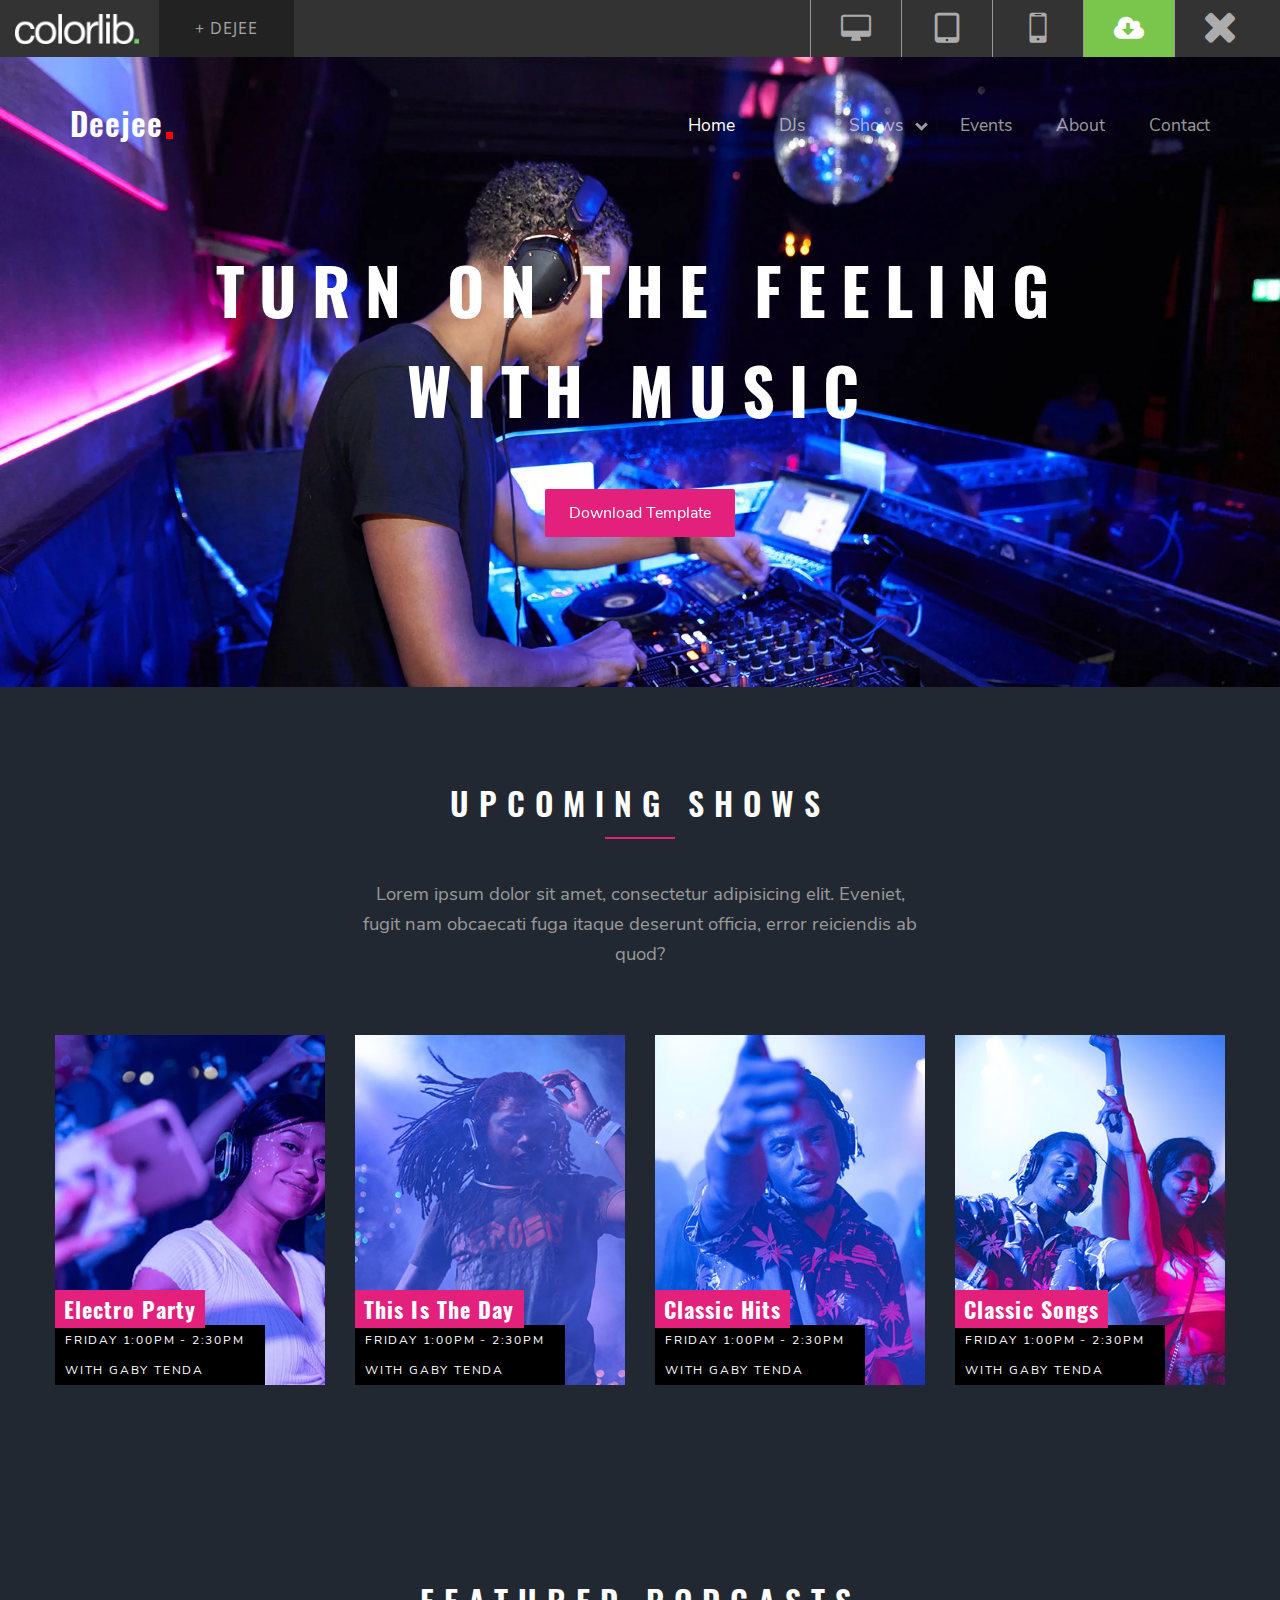
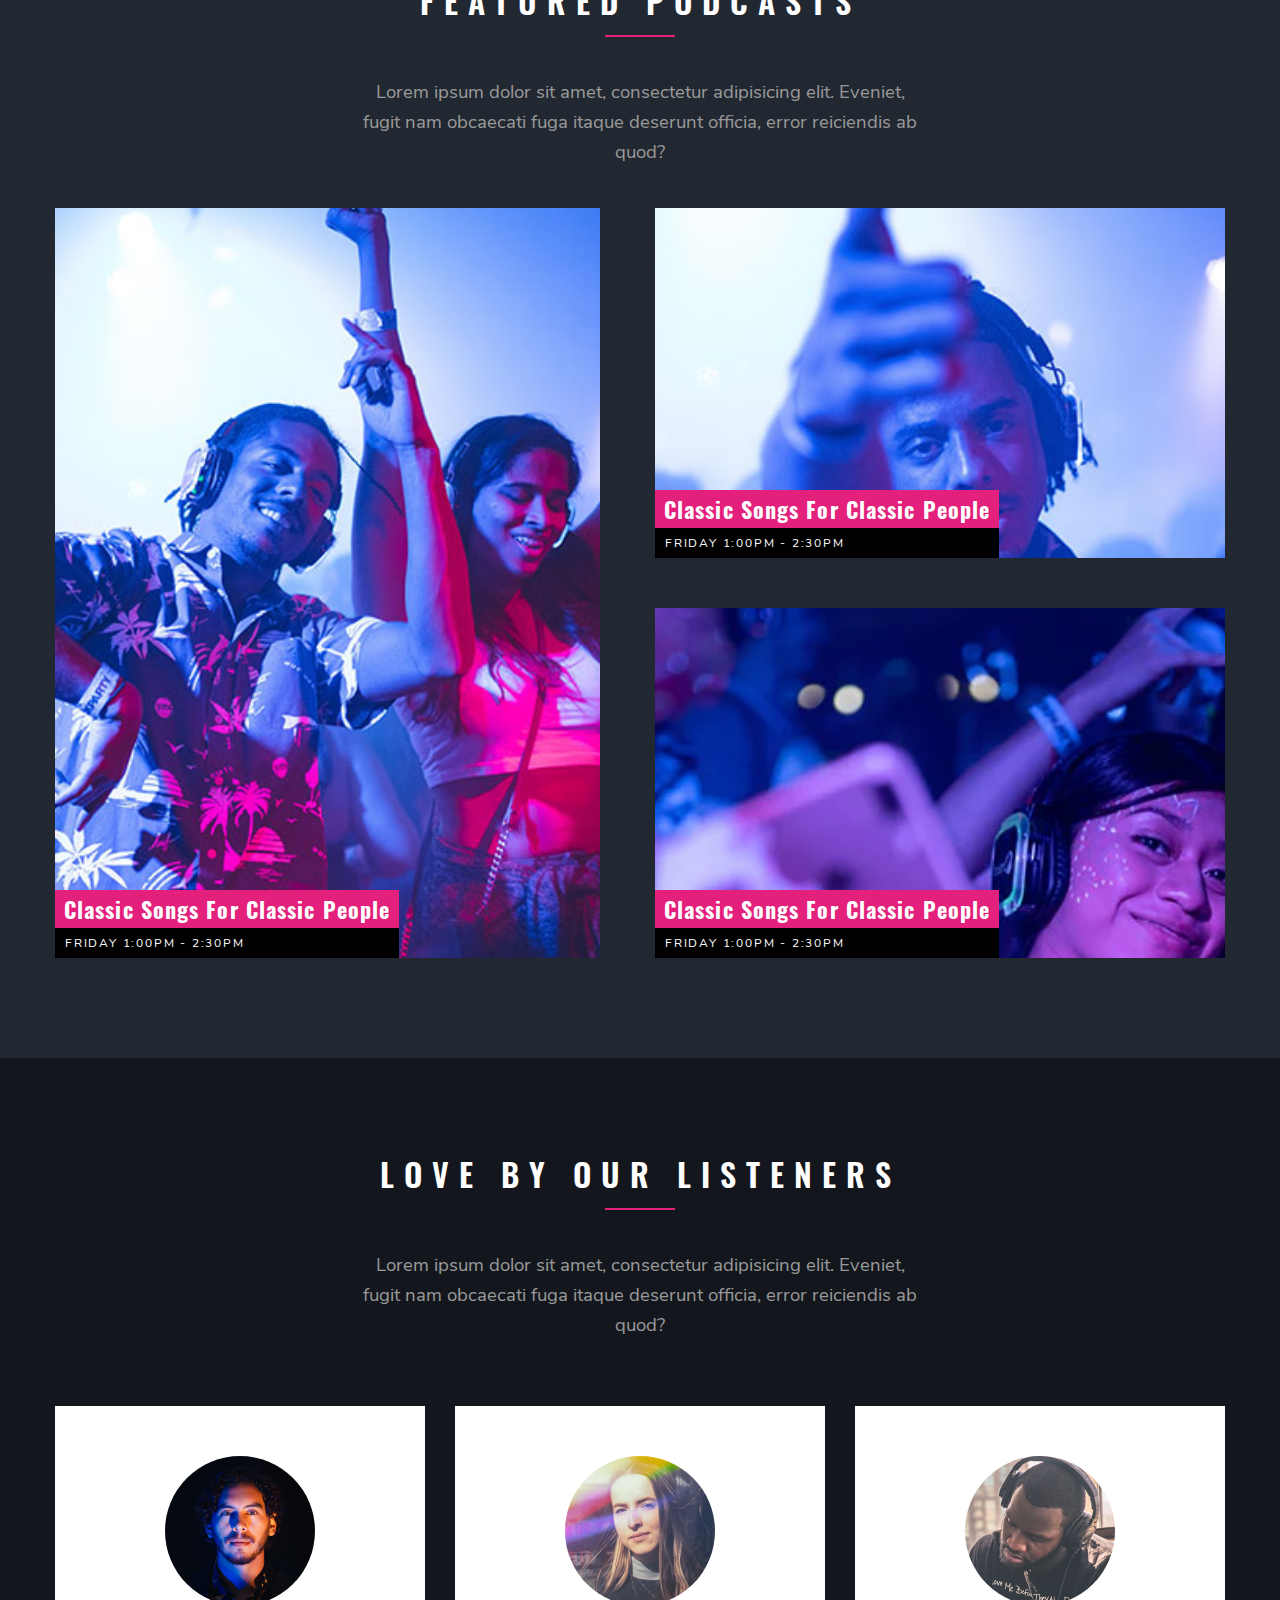
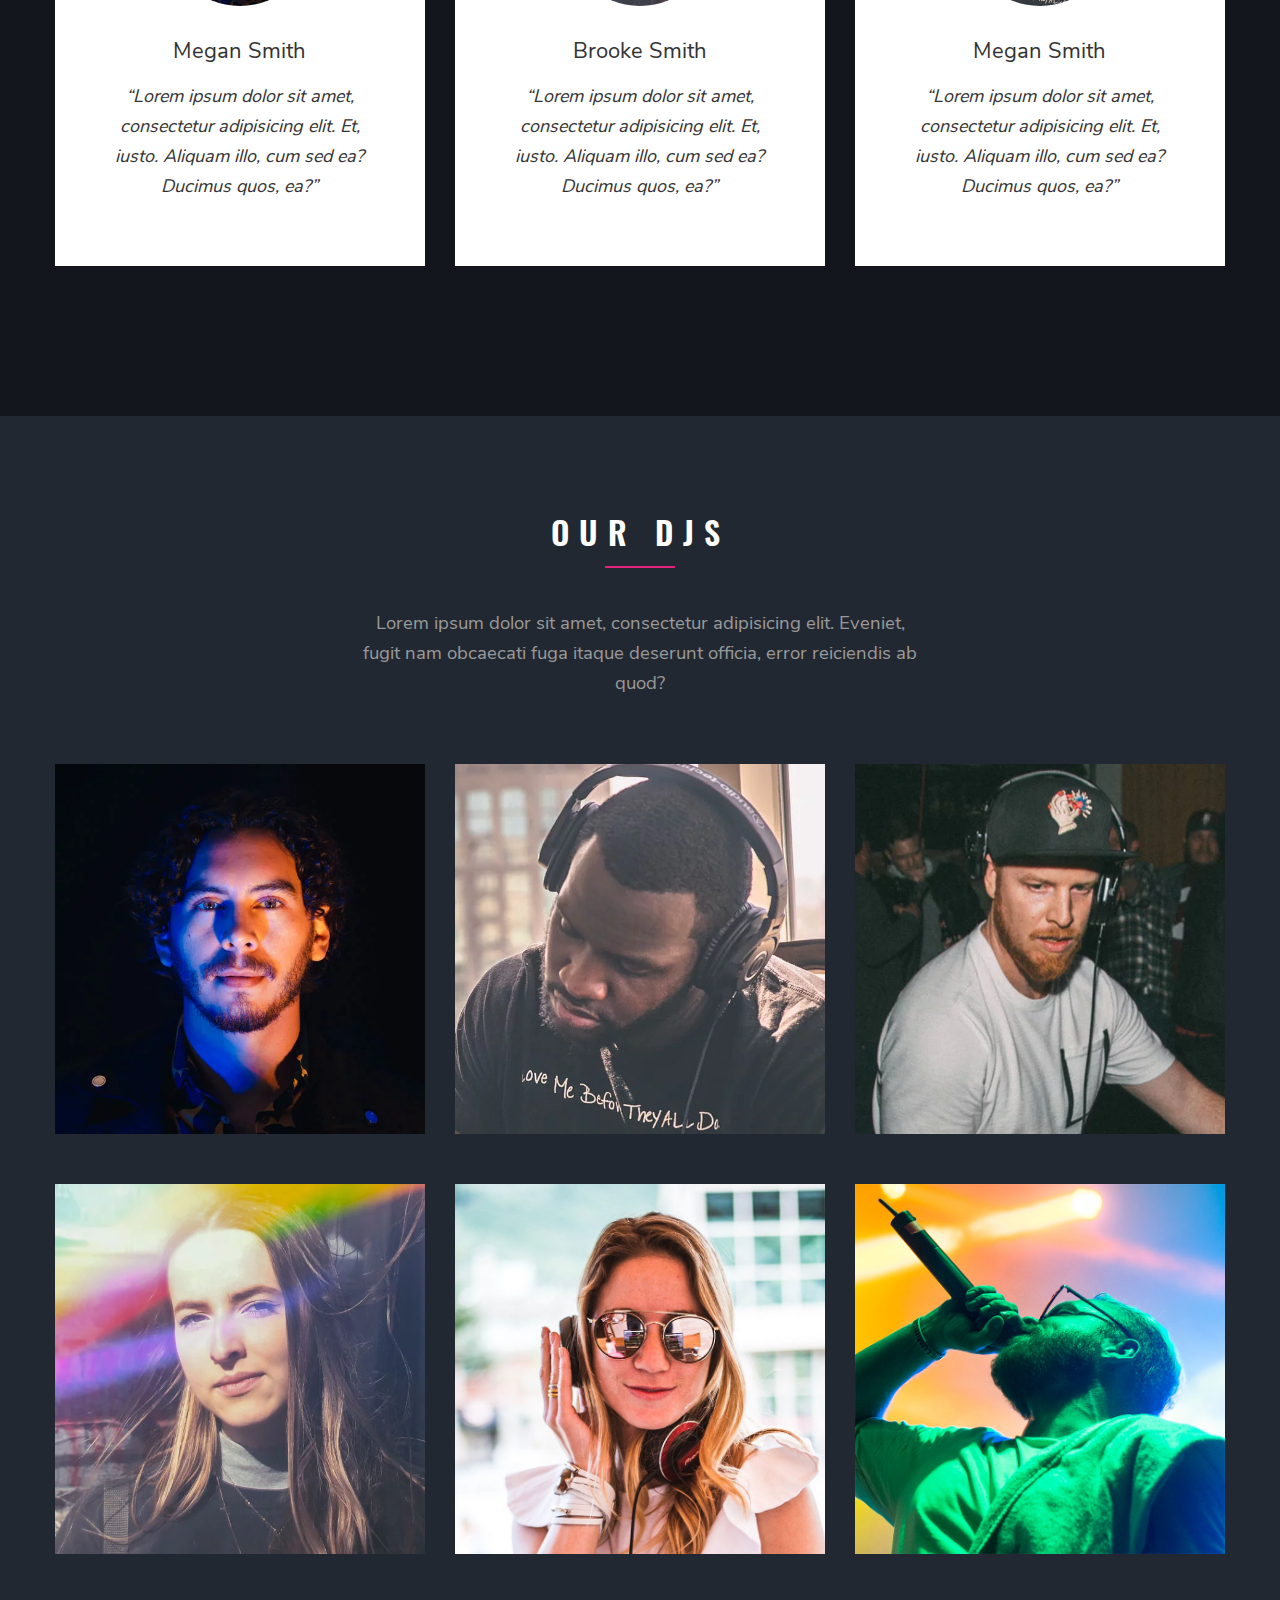
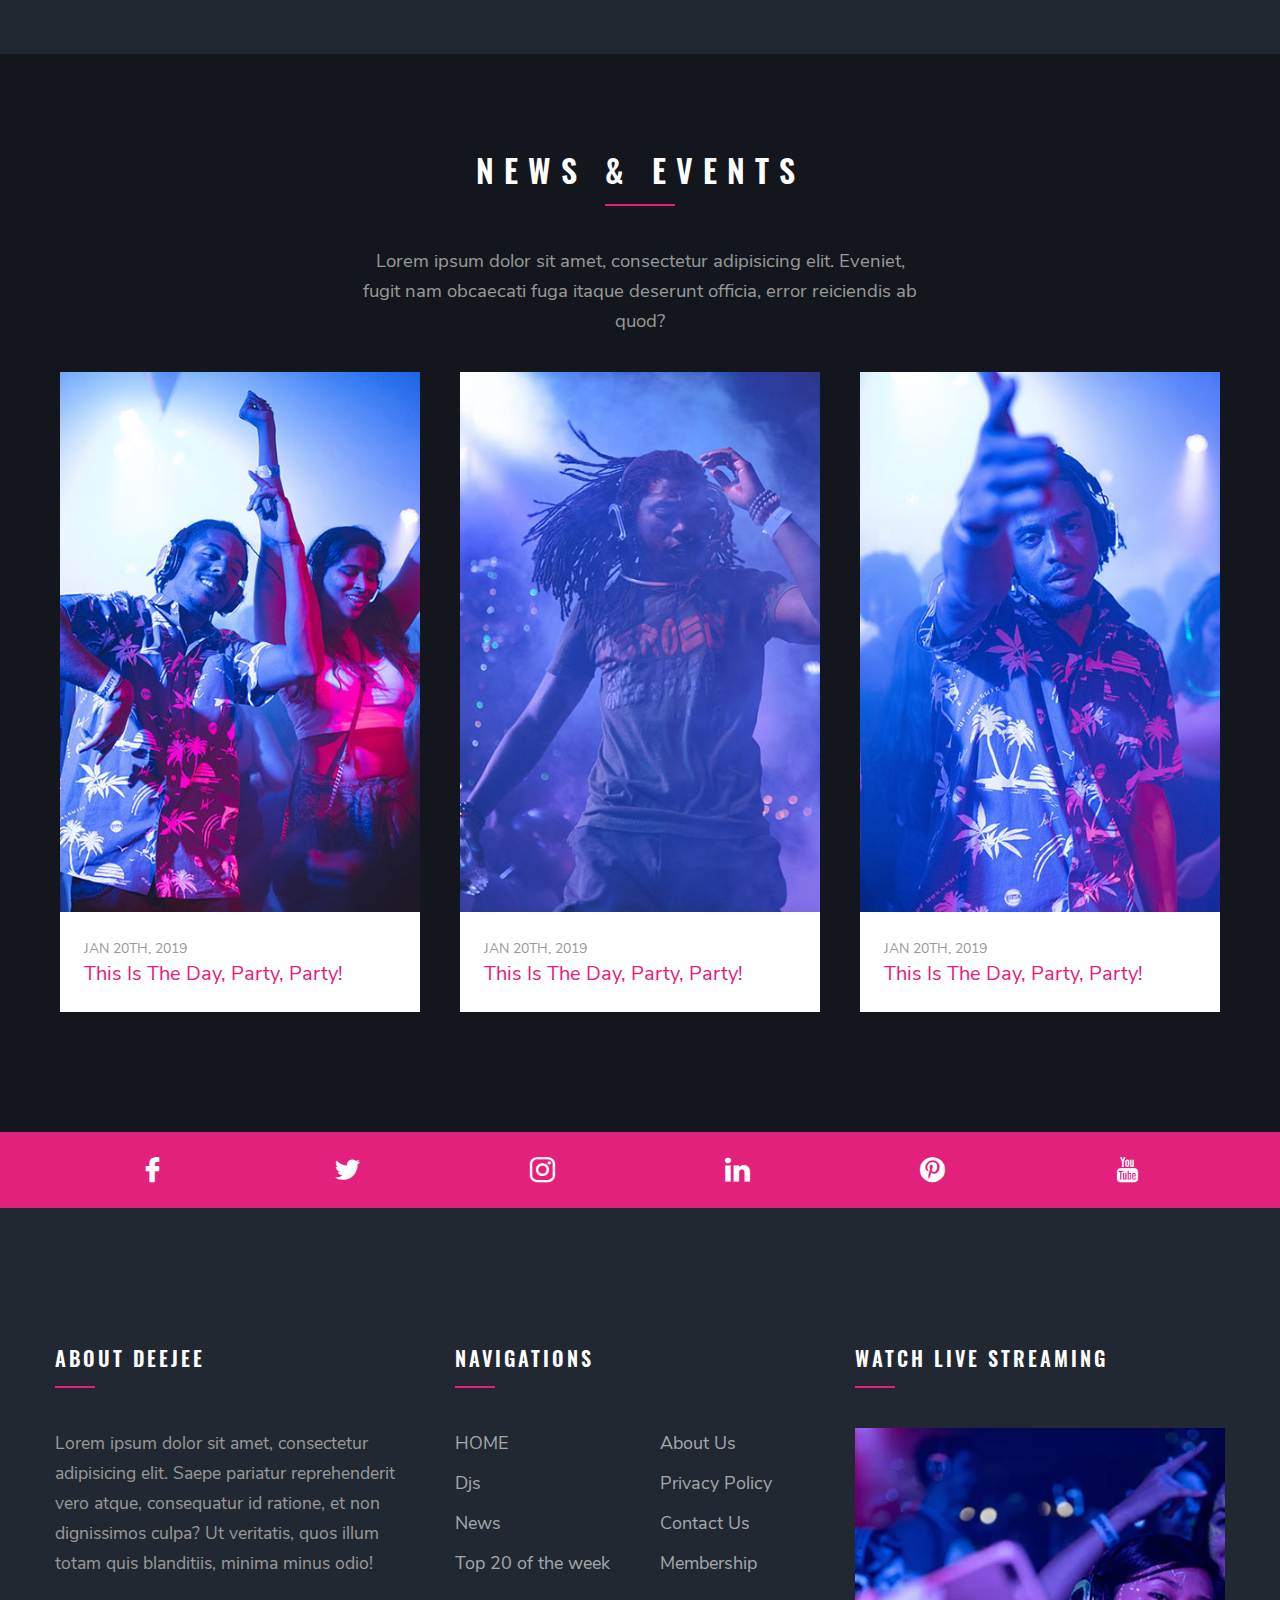
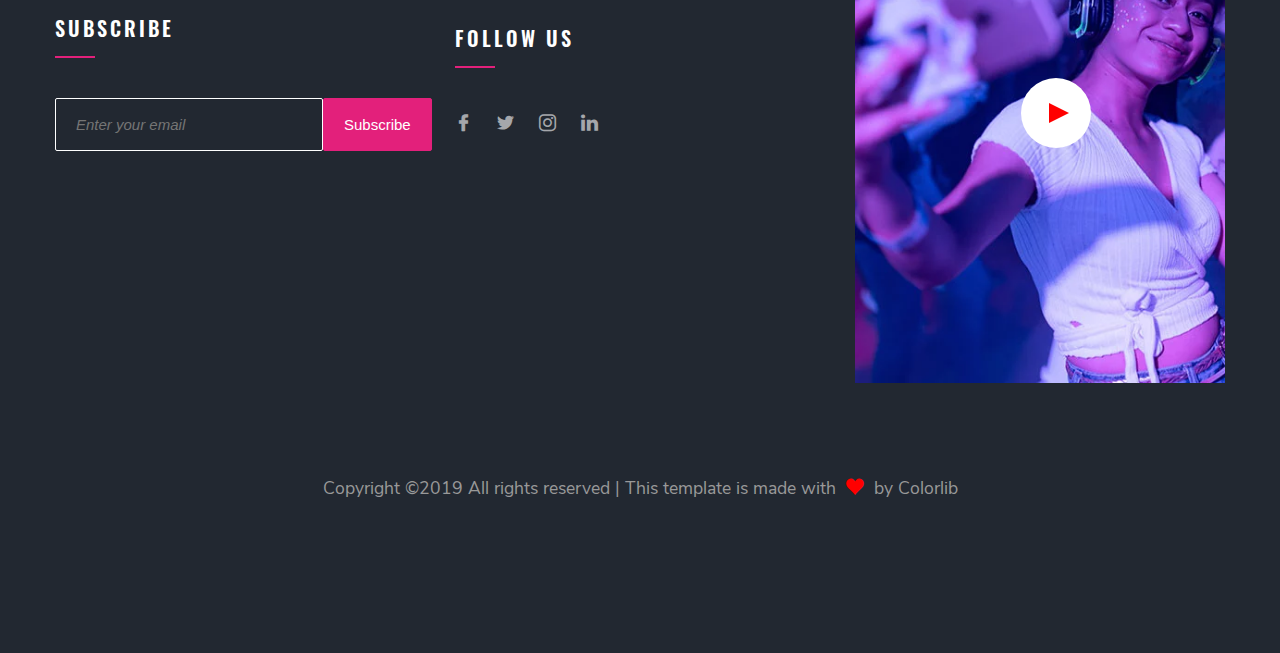
<file: HOMEWORK/index.html>
<!DOCTYPE html>
<html lang="en">

<head>
    <meta charset="UTF-8">
    <meta name="viewport" content="width=device-width, initial-scale=1.0">
    <meta http-equiv="X-UA-Compatible" content="ie=edge">
    <link rel="stylesheet" href="assets/css/reset.css">
    <link rel="stylesheet" href="assets/css/grid.css">
    <link rel="stylesheet" href="assets/css/main.css">
    <title>SASS-BOOTSTRAP</title>
</head>

<body>
    <header>
        <section id="header">
            <div class="container-fluid">
                <div class="row">
                    <div class="col-lg-12">
                        <div class="header_panel">
                            <div class="logo_side">
                                <ul>
                                    <li><a href="#"><img src="assets/image/logo.webp" alt=""></a></li>
                                    <li><a href="#"><span>+</span>DEJEE</a></li>
                                </ul>
                            </div>
                            <div class="responsive_side">
                                <ul>
                                    <li class="mobile-hidden"><a href="#"><i class="flaticon-tv"></i></a></li>
                                    <li class="mobile-hidden"><a href="#"><i class="flaticon-computer-tablet"></i></a></li>
                                    <li class="mobile-hidden"><a href="#"><i class="flaticon-phone"></i></a></li>
                                    <li><a href="#"><i class="flaticon-cloud-storage-download"></i></a></li>
                                    <li><a href="#"><i class="flaticon-remove-symbol"></i></a></li>
                                </ul>
                            </div>
                        </div>
                    </div>
                </div>
            </div>
        </section>
    </header>
    <main>
        <section id="intro" style="background-image: url('assets/image/hero_bg_1.webp')">
            <div class="container-fluid">
                <div class="row">
                    <div class="col-lg-12">
                        <div class="container">
                            <div class="col-lg-12">
                                <div class="navpanel">
                                    <div class="logo">
                                        <h1>Deejee</h1>
                                    </div>
                                    <div class="navmenu">
                                        <ul>
                                            <li><a href="#">Home</a></li>
                                            <li><a href="#">DJs</a></li>
                                            <li><a href="#">Shows</a>
                                                <ul class="submenu">
                                                    <li><a href="#">Top 20 of The Week</a></li>
                                                    <li><a href="#">Featured Artist</a></li>
                                                    <li><a href="#">Interviews</a></li>
                                                    <li><a href="#">Submenu</a>
                                                        <ul class="second_submenu">
                                                            <li><a href="#">Menu One</a></li>
                                                            <li><a href="#">Menu Two</a></li>
                                                            <li><a href="#">Menu Three</a></li>
                                                        </ul>
                                                    </li>
                                                </ul>
                                            </li>
                                            <li><a href="#">Events</a></li>
                                            <li><a href="#">About</a></li>
                                            <li><a href="#">Contact</a></li>
                                        </ul>
                                    </div>
                                </div>
                            </div>
                            <div class="col-lg-offset-1 col-lg-10">
                                <div class="intro_header">
                                    <h1>TURN ON THE FEELING WITH MUSIC</h1>
                                </div>
                                <div class="button">
                                    <a href="#">Download Template</a>
                                </div>
                            </div>
                        </div>
                    </div>
                </div>
            </div>
        </section>

        <section id="shows" class="p-100">
            <div class="container">
                <div class="row">
                    <div class="col-lg-6 col-lg-offset-3 col-md-6 col-md-offset-3 col-xs-10 col-xs-offset-1 col-sm-10 col-sm-offset-1">
                        <div class="section_header">
                            <div class="header_name">
                                <h1>UPCOMING SHOWS</h1>
                            </div>
                            <div class="header_desc">
                                Lorem ipsum dolor sit amet, consectetur adipisicing elit. Eveniet, fugit nam obcaecati fuga
                                itaque deserunt officia, error reiciendis ab quod?
                            </div>
                        </div>
                    
                </div>
                <div class="row">
                    </div>
                    <div class="col-lg-3 col-md-3 col-xs-10 col-xs-offset-1 col-sm-6">
                        <div class="show_item">
                            <div class="item_image">
                                <a href="#"><img src="assets/image/img_1.webp" alt=""></a>
                                <div class="item_title">
                                    <div class="title_type">
                                        <h1>Electro Party</h1>
                                    </div>
                                    <div class="title_desc">
                                        <p class="date">FRIDAY 1:00PM - 2:30PM</p>
                                        <span class="participiant">WITH GABY TENDA</span>
                                    </div>
                                </div>
                            </div>
                        </div>
                    </div>
                    <div class="col-lg-3 col-md-3 col-xs-10 col-xs-offset-1 col-sm-6">
                        <div class="show_item">
                            <div class="item_image">
                                <a href="#"><img src="assets/image/img_2.jpg" alt=""></a>
                                <div class="item_title">
                                    <div class="title_type">
                                        <h1>This Is The Day</h1>
                                    </div>
                                    <div class="title_desc">
                                        <p class="date">FRIDAY 1:00PM - 2:30PM</p>
                                        <span class="participiant">WITH GABY TENDA</span>
                                    </div>
                                </div>
                            </div>
                        </div>
                    </div>
                    <div class="col-lg-3 col-md-3 col-xs-10 col-xs-offset-1 col-sm-6">
                        <div class="show_item">
                            <div class="item_image">
                                <a href="#"><img src="assets/image/img_3.jpg" alt=""></a>
                                <div class="item_title">
                                    <div class="title_type">
                                        <h1>Classic Hits</h1>
                                    </div>
                                    <div class="title_desc">
                                        <p class="date">FRIDAY 1:00PM - 2:30PM</p>
                                        <span class="participiant">WITH GABY TENDA</span>
                                    </div>
                                </div>
                            </div>
                        </div>
                    </div>
                    <div class="col-lg-3 col-md-3 col-xs-10 col-xs-offset-1 col-sm-6">
                        <div class="show_item">
                            <div class="item_image">
                                <a href="#"><img src="assets/image/img_4.jpg" alt=""></a>
                                <div class="item_title">
                                    <div class="title_type">
                                        <h1>Classic Songs</h1>
                                    </div>
                                    <div class="title_desc">
                                        <p class="date">FRIDAY 1:00PM - 2:30PM</p>
                                        <span class="participiant">WITH GABY TENDA</span>
                                    </div>
                                </div>
                            </div>
                        </div>
                    </div>
                </div>
            </div>
        </section>

        <section id="podcast" class="p-100">
            <div class="container">
                <div class="row">
                    <div class="col-lg-6 col-lg-offset-3 col-md-6 col-md-offset-3 col-xs-10 col-xs-offset-1 col-sm-10 col-sm-offset-1">
                        <div class="section_header">
                            <div class="header_name">
                                <h1>FEATURED PODCASTS</h1>
                            </div>
                            <div class="header_desc">
                                Lorem ipsum dolor sit amet, consectetur adipisicing elit. Eveniet, fugit nam obcaecati fuga
                                itaque deserunt officia, error reiciendis ab quod?
                            </div>
                        </div>
                    </div>
                    <div class="col-lg-6 col-md-6 col-xs-10 col-xs-offset-1 col-sm-6">
                        <div class="show_item_full">
                            <div class="item_image">
                                <a href="#"><img src="assets/image/img_4.jpg" alt=""></a>
                                <div class="item_title">
                                    <div class="title_type">
                                        <h1>Classic Songs For Classic People</h1>
                                    </div>
                                    <div class="title_desc">
                                        <p class="date">FRIDAY 1:00PM - 2:30PM</p>
                                        
                                    </div>
                                </div>
                            </div>
                        </div>
                    </div>
                    <div class="col-lg-6 col-md-6 col-xs-10 col-xs-offset-1 col-sm-6">
                        <div class="show_item">
                            <div class="item_image">
                                <a href="#"><img src="assets/image/img_3.jpg" alt=""></a>
                                <div class="item_title">
                                    <div class="title_type">
                                        <h1>Classic Songs For Classic People</h1>
                                    </div>
                                    <div class="title_desc">
                                        <p class="date">FRIDAY 1:00PM - 2:30PM</p>
                                       
                                    </div>
                                </div>
                            </div>
                        </div>
                        <div class="show_item">
                            <div class="show_item">
                                <div class="item_image">
                                    <a href="#"><img src="assets/image/img_1.webp" alt=""></a>
                                    <div class="item_title">
                                        <div class="title_type">
                                            <h1>Classic Songs For Classic People</h1>
                                        </div>
                                        <div class="title_desc">
                                            <p class="date">FRIDAY 1:00PM - 2:30PM</p>
                                           
                                        </div>
                                    </div>
                                </div>
                            </div>
                        </div>
                    </div>
                </div>
            </div>
        </section>

        <section id="listeners" class="p-100">
            <div class="container">
                <div class="row">
                        <div class="col-lg-6 col-lg-offset-3 col-md-6 col-md-offset-3 col-xs-10 col-xs-offset-1 col-sm-10 col-sm-offset-1">
                                <div class="section_header">
                                    <div class="header_name">
                                        <h1>LOVE BY OUR LISTENERS</h1>
                                    </div>
                                    <div class="header_desc">
                                        Lorem ipsum dolor sit amet, consectetur adipisicing elit. Eveniet, fugit nam obcaecati fuga itaque deserunt officia, error reiciendis ab quod?
                                    </div>
                                </div>
                            </div>                  
                </div>
                <div class="row">
                        <div class="col-lg-4 col-md-4 col-xs-10 col-xs-offset-1 col-sm-10 col-sm-offset-1 ">
                                <div class="listerners_item">
                                    <div class="listeners_image">
                                        <img src="assets/image/person_1.webp" alt="">
                                    </div>
                                    <div class="listeners_desc">
                                        <h1>Megan Smith</h1>
                                        <p>“Lorem ipsum dolor sit amet, consectetur adipisicing elit. Et, iusto. Aliquam illo, cum sed ea? Ducimus quos, ea?”</p>
                                    </div>
                                </div>
                            </div>
                            <div class="col-lg-4 col-md-4 col-xs-10 col-xs-offset-1 col-sm-10 col-sm-offset-1 ">
                                    <div class="listerners_item">
                                            <div class="listeners_image">
                                                <img src="assets/image/person_4.webp" alt="">
                                            </div>
                                            <div class="listeners_desc">
                                                <h1>Brooke Smith</h1>
                                                <p>“Lorem ipsum dolor sit amet, consectetur adipisicing elit. Et, iusto. Aliquam illo, cum sed ea? Ducimus quos, ea?”</p>
                                            </div>
                                        </div>
                            </div>
                            <div class="col-lg-4 col-md-4 col-xs-10 col-xs-offset-1 col-sm-10 col-sm-offset-1">
                                    <div class="listerners_item">
                                            <div class="listeners_image">
                                                <img src="assets/image/person_2.webp" alt="">
                                            </div>
                                            <div class="listeners_desc">
                                                <h1>Megan Smith</h1>
                                                <p>“Lorem ipsum dolor sit amet, consectetur adipisicing elit. Et, iusto. Aliquam illo, cum sed ea? Ducimus quos, ea?”</p>
                                            </div>
                                        </div>
                            </div>
                </div>
            </div>
        </section>

        <section id="djs" class="p-100">
            <div class="container">
                <div class="row">
                    <div class="col-lg-6 col-lg-offset-3 col-md-6 col-md-offset-3 col-xs-10 col-xs-offset-1 col-sm-10 col-sm-offset-1">
                        <div class="section_header">
                            <div class="header_name">
                                <h1>OUR DJS</h1>
                            </div>
                            <div class="header_desc">
                                Lorem ipsum dolor sit amet, consectetur adipisicing elit. Eveniet, fugit nam obcaecati
                                fuga
                                itaque deserunt officia, error reiciendis ab quod?
                            </div>
                        </div>
                    </div>                    
                </div>
                <div class="row">
                            <div class="col-lg-4 col-md-4 col-xs-10 col-xs-offset-1 col-sm-6">
                                <div class="djs_item">
                                    <div class="djs_image">
                                        <img src="assets/image/person_1.webp" alt="">
                                    </div>
                                    <div class="overflow">
                                        <ul>
                                            <li>
                                                <div class="dj_name">
                                                    <h1>Megan Smith</h1>
                                                    <span>Creative Director</span>
                                                </div>
                                            </li>
                                            <li>
                                                <div class="dj_desc">
                                                    <p>Lorem ipsum dolor sit amet consectetur adipisicing elit ullam
                                                        reprehenderit nemo.</p>
                                                </div>
                                            </li>
                                            <li>
                                                <div class="social_mini">
                                                    <ul>
                                                        <li><a href="#"><i class="flaticon-facebook-logo"></i></a></li>
                                                        <li><a href="#"><i class="flaticon-twitter-logo-silhouette"></i></a>
                                                        </li>
                                                        <li><a href="#"><i class="flaticon-instagram-logo"></i></a></li>
                                                    </ul>
                                                </div>
                                            </li>
                                        </ul>
                                    </div>
                                </div>
                            </div>
                            <div class="col-lg-4 col-md-4 col-xs-10 col-xs-offset-1 col-sm-6">
                                <div class="djs_item">
                                    <div class="djs_image">
                                        <img src="assets/image/person_2.webp" alt="">
                                    </div>
                                    <div class="overflow">
                                        <ul>
                                            <li>
                                                <div class="dj_name">
                                                    <h1>Brooke Cagle</h1>
                                                    <span>Creative Director</span>
                                                </div>
                                            </li>
                                            <li>
                                                <div class="dj_desc">
                                                    <p>Lorem ipsum dolor sit amet consectetur adipisicing elit ullam
                                                        reprehenderit nemo.</p>
                                                </div>
                                            </li>
                                            <li>
                                                <div class="social_mini">
                                                    <ul>
                                                        <li><a href="#"><i class="flaticon-facebook-logo"></i></a></li>
                                                        <li><a href="#"><i class="flaticon-twitter-logo-silhouette"></i></a>
                                                        </li>
                                                        <li><a href="#"><i class="flaticon-instagram-logo"></i></a></li>
                                                    </ul>
                                                </div>
                                            </li>
                                        </ul>
                                    </div>
                                </div>
                            </div>
                            <div class="col-lg-4 col-md-4 col-xs-10 col-xs-offset-1 col-sm-6">
                                <div class="djs_item">
                                    <div class="djs_image">
                                        <img src="assets/image/person_3.webp" alt="">
                                    </div>
                                    <div class="overflow">
                                        <ul>
                                            <li>
                                                <div class="dj_name">
                                                    <h1>Phillip Martin</h1>
                                                    <span>Creative Director</span>
                                                </div>
                                            </li>
                                            <li>
                                                <div class="dj_desc">
                                                    <p>Lorem ipsum dolor sit amet consectetur adipisicing elit ullam
                                                        reprehenderit nemo.</p>
                                                </div>
                                            </li>
                                            <li>
                                                <div class="social_mini">
                                                    <ul>
                                                        <li><a href="#"><i class="flaticon-facebook-logo"></i></a></li>
                                                        <li><a href="#"><i class="flaticon-twitter-logo-silhouette"></i></a>
                                                        </li>
                                                        <li><a href="#"><i class="flaticon-instagram-logo"></i></a></li>
                                                    </ul>
                                                </div>
                                            </li>
                                        </ul>
                                    </div>
                                </div>
                            </div>
                            <div class="col-lg-4 col-md-4 col-xs-10 col-xs-offset-1 col-sm-6">
                                    <div class="djs_item">
                                        <div class="djs_image">
                                            <img src="assets/image/person_4.webp" alt="">
                                        </div>
                                        <div class="overflow">
                                            <ul>
                                                <li>
                                                    <div class="dj_name">
                                                        <h1>Steven Ericcson</h1>
                                                        <span>Creative Director</span>
                                                    </div>
                                                </li>
                                                <li>
                                                    <div class="dj_desc">
                                                        <p>Lorem ipsum dolor sit amet consectetur adipisicing elit ullam
                                                            reprehenderit nemo.</p>
                                                    </div>
                                                </li>
                                                <li>
                                                    <div class="social_mini">
                                                        <ul>
                                                            <li><a href="#"><i class="flaticon-facebook-logo"></i></a></li>
                                                            <li><a href="#"><i class="flaticon-twitter-logo-silhouette"></i></a>
                                                            </li>
                                                            <li><a href="#"><i class="flaticon-instagram-logo"></i></a></li>
                                                        </ul>
                                                    </div>
                                                </li>
                                            </ul>
                                        </div>
                                    </div>
                            </div>
                            <div class="col-lg-4 col-md-4 col-xs-10 col-xs-offset-1 col-sm-6">
                                <div class="djs_item">
                                    <div class="djs_image">
                                        <img src="assets/image/person_5.jpg" alt="">
                                    </div>
                                    <div class="overflow">
                                        <ul>
                                            <li>
                                                <div class="dj_name">
                                                    <h1>Nathan Dumlao</h1>
                                                    <span>Creative Director</span>
                                                </div>
                                            </li>
                                            <li>
                                                <div class="dj_desc">
                                                    <p>Lorem ipsum dolor sit amet consectetur adipisicing elit ullam
                                                        reprehenderit nemo.</p>
                                                </div>
                                            </li>
                                            <li>
                                                <div class="social_mini">
                                                    <ul>
                                                        <li><a href="#"><i class="flaticon-facebook-logo"></i></a></li>
                                                        <li><a href="#"><i class="flaticon-twitter-logo-silhouette"></i></a>
                                                        </li>
                                                        <li><a href="#"><i class="flaticon-instagram-logo"></i></a></li>
                                                    </ul>
                                                </div>
                                            </li>
                                        </ul>
                                    </div>
                                </div>
                            </div>                                                        
                            <div class="col-lg-4 col-md-4 col-xs-10 col-xs-offset-1 col-sm-6">
                                <div class="djs_item">
                                    <div class="djs_image">
                                        <img src="assets/image/person_6.jpg" alt="">
                                    </div>
                                    <div class="overflow">
                                        <ul>
                                            <li>
                                                <div class="dj_name">
                                                    <h1>Phillip Martin</h1>
                                                    <span>Creative Director</span>
                                                </div>
                                            </li>
                                            <li>
                                                <div class="dj_desc">
                                                    <p>Lorem ipsum dolor sit amet consectetur adipisicing elit ullam
                                                        reprehenderit nemo.</p>
                                                </div>
                                            </li>
                                            <li>
                                                <div class="social_mini">
                                                    <ul>
                                                        <li><a href="#"><i class="flaticon-facebook-logo"></i></a></li>
                                                        <li><a href="#"><i class="flaticon-twitter-logo-silhouette"></i></a>
                                                        </li>
                                                        <li><a href="#"><i class="flaticon-instagram-logo"></i></a></li>
                                                    </ul>
                                                </div>
                                            </li>
                                        </ul>
                                    </div>
                                </div>
                            </div>
                </div>
            </div>
        </section>

        <section id="events" class="p-100">
            <div class="container">
                <div class="row">
                    <div class="col-lg-6 col-lg-offset-3 col-md-6 col-md-offset-3 col-xs-10 col-xs-offset-1 col-sm-10 col-sm-offset-1">
                        <div class="section_header">
                            <div class="header_name">
                                <h1>NEWS & EVENTS</h1>
                            </div>
                            <div class="header_desc">
                                Lorem ipsum dolor sit amet, consectetur adipisicing elit. Eveniet, fugit nam obcaecati fuga itaque deserunt officia, error reiciendis ab quod?
                            </div>
                        </div>
                    </div>
                    <div class="col-lg-4 col-md-4 col-xs-10 col-xs-offset-1 col-sm-6">
                        <div class="events_item">
                            <div class="events_image">
                               <a href="#"> <img src="assets/image/img_4.jpg" alt=""> </a>
                            </div>
                            <div class="events_desc">
                                    <ul>
                                            <li>
                                            <span class="date">JAN  20TH, 2019 </span>
                                            </li>
                                            <li>
                                                <a href="#">This Is The Day, Party, Party!</a>
                                            </li>
                                        </ul>
                            </div>
                        </div>
                    </div>
                    <div class="col-lg-4 col-md-4 col-xs-10 col-xs-offset-1 col-sm-6">
                            <div class="events_item">
                                    <div class="events_image">
                                      <a href="#"> <img src="assets/image/img_2.jpg" alt=""> </a>  
                                    </div>
                                    <div class="events_desc">
                                        <ul>
                                            <li>
                                            <span class="date">JAN  20TH, 2019 </span>
                                            </li>
                                            <li>
                                                <a href="#">This Is The Day, Party, Party!</a>
                                            </li>
                                        </ul>
                                    </div>
                                </div>
                    </div>
                    <div class="col-lg-4 col-md-4 col-xs-10 col-xs-offset-1 col-sm-6">
                            <div class="events_item">
                                    <div class="events_image">
                                       <a href="#"> <img src="assets/image/img_3.jpg" alt=""> </a> 
                                    </div>
                                    <div class="events_desc">
                                            <ul>
                                                    <li>
                                                    <span class="date">JAN  20TH, 2019 </span>
                                                    </li>
                                                    <li>
                                                        <a href="#">This Is The Day, Party, Party!</a>
                                                    </li>
                                                </ul>
                                    </div>
                                </div>
                    </div>
                </div>
            </div>
        </section>

        <section id="social">
                <div class="container fluid">
                    <div class="row">
                        <div class="col-lg-12 col-md-12 col-xs-12">                       
                               <div class="social_panel_full">
                                   <ul>
                                       <li><a href="#"><i class="flaticon-facebook-logo"></i></a></li>
                                       <li><a href="#"><i class="flaticon-twitter-logo-silhouette"></i></a></li>
                                       <li><a href="#"><i class="flaticon-instagram-logo"></i></a></li>
                                       <li><a href="#"><i class="flaticon-linkedin-logo"></i></a></li>
                                       <li><a href="#"><i class="flaticon-pinterest-social-logo"></i></a></li>
                                       <li><a href="#"><i class="flaticon-youtube-logo"></i></a></li>
                                   </ul>                         
                                </div>                            
                            </div>
                        </div>
                    </div>
                </div>
        </section>
    </main>
    <footer>
        <section id="footer" class="p-100">
            <div class="container">
                <div class="row">
                    <div class="col-lg-4 col-md-4 col-xs-10 col-xs-offset-1">
                        <div class="footer_item">
                            <div class="column_header">
                                <div class="header_name">
                                    <h1>ABOUT DEEJEE</h1>
                                </div>
                            </div>
                            <div class="column_desc">
                                <p>
                                Lorem ipsum dolor sit amet, consectetur adipisicing elit. Saepe pariatur reprehenderit vero atque, consequatur id ratione, et non dignissimos culpa? Ut veritatis, quos illum totam quis blanditiis, minima minus odio!
                                </p>
                            </div>
                        </div>
                        <div class="footer_item">
                                <div class="column_header">
                                    <div class="header_name">
                                        <h1>SUBSCRIBE</h1>
                                    </div>
                                </div>
                                <div class="column_desc">
                                    <input type="text" placeholder="Enter your email">
                                    <input type="submit" value="Subscribe">
                                </div>
                        </div>
                    </div>
                    <div class="col-lg-4 col-md-4 col-xs-10 col-xs-offset-1">
                            <div class="footer_item">
                                    <div class="column_header">
                                        <div class="header_name">
                                            <h1>NAVIGATIONS</h1>
                                        </div>
                                    </div>
                                    <div class="column_desc">
                                       <ul>
                                           <li><a href="#">HOME</a></li>
                                           <li><a href="#">Djs</a></li>
                                           <li><a href="#">News</a></li>
                                           <li><a href="#">Top 20 of the week</a></li>
                                       </ul>
                                       <ul>
                                            <li><a href="#">About Us</a></li>
                                            <li><a href="#">Privacy Policy</a></li>
                                            <li><a href="#">Contact Us</a></li>
                                            <li><a href="#">Membership</a></li>
                                        </ul>
                                    </div>
                            </div>
                            <div class="footer_item">
                                    <div class="column_header">
                                        <div class="header_name">
                                            <h1>FOLLOW US</h1>
                                        </div>
                                    </div>
                                    <div class="column_desc">
                                        <ul class="social_mini">
                                            <li><a href="#"><i class="flaticon-facebook-logo"></i></a></li>
                                            <li><a href="#"><i class="flaticon-twitter-logo-silhouette"></i></a></li>
                                            <li><a href="#"><i class="flaticon-instagram-logo"></i></a></li>
                                            <li><a href="#"><i class="flaticon-linkedin-logo"></i></a></li>
                                        </ul>
                                    </div>
                            </div>
                    </div>
                    <div class="col-lg-4 col-md-4 col-xs-10 col-xs-offset-1">
                        <div class="footer_item">
                                <div class="streaming_watch">
                                        <div class="column_header">
                                            <div class="header_name">
                                                <h1>WATCH LIVE STREAMING</h1>
                                            </div>
                                        </div>
                                        <div class="streaming_image">
                                            <span class="circle"></span>
                                            <img src="assets/image/img_1.webp" alt="">
                                        </div>
                                    </div>
                        </div>               


                    </div>
                    <div class="col-lg-12 col-md-12 col-xs-10 col-xs-offset-1">
                        <div class="footer_signature p-50">
                            <p>Copyright ©2019 All rights reserved | This template is made with <span class="icon-heart"></span>  by Colorlib</p>
                        </div>
                    </div>
                </div>
            </div>
        </section>
    </footer>

    <script src="./assets/JS/script.js"></script>
</body>

</html>
</file>
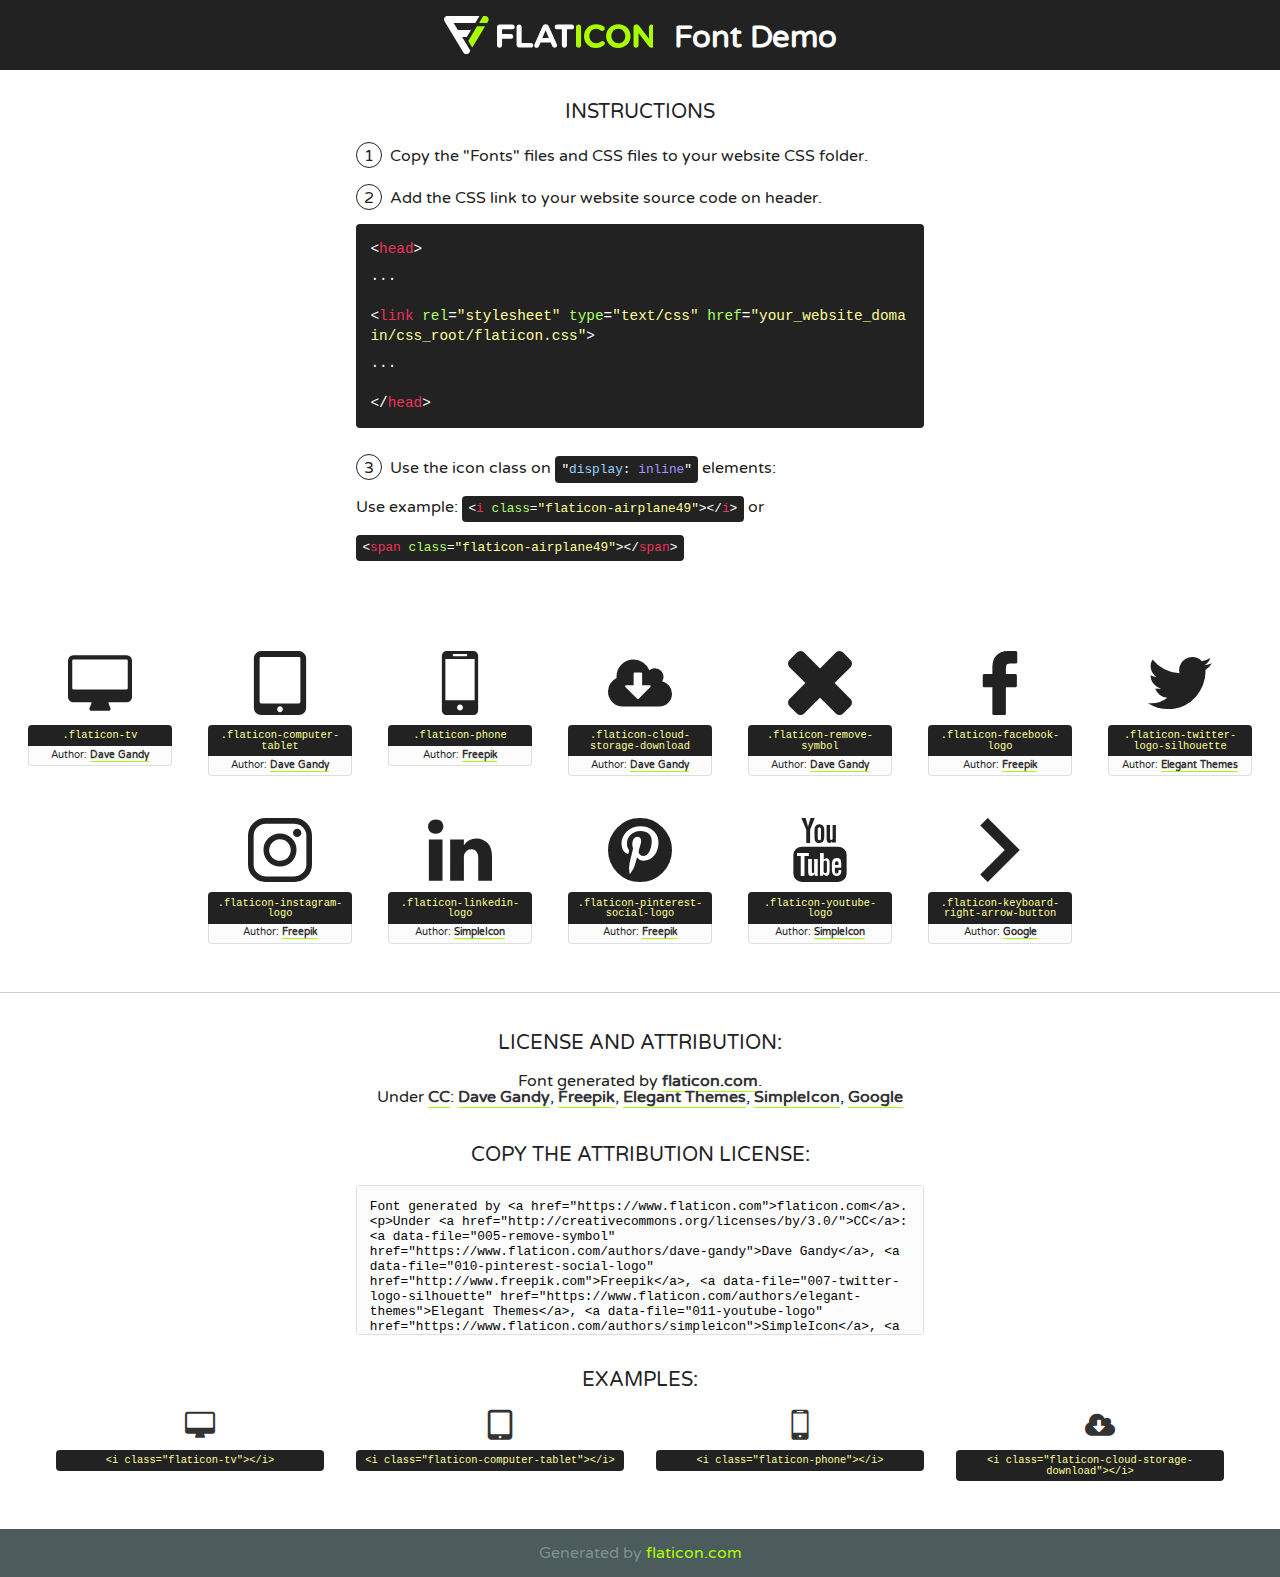
<file: HOMEWORK/assets/fonts/flat-icon/flaticon.html>
<!DOCTYPE html>
<!--
  Flaticon icon font: Flaticon
  Creation date: 01/07/2019 12:14
-->
<html>
<!DOCTYPE html>
<html>

<head>
    <title>Flaticon WebFont</title>
    <link href="http://fonts.googleapis.com/css?family=Varela+Round" rel="stylesheet" type="text/css" />
    <link rel="stylesheet" type="text/css" href="flaticon.css">
    <meta charset="UTF-8">
    <style>
    html, body, div, span, applet, object, iframe,
    h1, h2, h3, h4, h5, h6, p, blockquote, pre,
    a, abbr, acronym, address, big, cite, code,
    del, dfn, em, img, ins, kbd, q, s, samp,
    small, strike, strong, sub, sup, tt, var,
    b, u, i, center,
    dl, dt, dd, ol, ul, li,
    fieldset, form, label, legend,
    table, caption, tbody, tfoot, thead, tr, th, td,
    article, aside, canvas, details, embed, 
    figure, figcaption, footer, header, hgroup, 
    menu, nav, output, ruby, section, summary,
    time, mark, audio, video {
        margin: 0;
        padding: 0;
        border: 0;
        font-size: 100%;
        font: inherit;
        vertical-align: baseline;
    }
    /* HTML5 display-role reset for older browsers */
    article, aside, details, figcaption, figure, 
    footer, header, hgroup, menu, nav, section {
        display: block;
    }
    body {
        line-height: 1;
    }
    ol, ul {
        list-style: none;
    }
    blockquote, q {
        quotes: none;
    }
    blockquote:before, blockquote:after,
    q:before, q:after {
        content: '';
        content: none;
    }
    table {
        border-collapse: collapse;
        border-spacing: 0;
    }
    body {
        font-family: 'Varela Round', Helvetica, Arial, sans-serif;
        font-size: 16px;
        color: #222;
    }
    a {
        color: #333;
        border-bottom: 1px solid #a9fd00;
        font-weight: bold;
        text-decoration: none;
    }
    * {
        -moz-box-sizing: border-box;
        -webkit-box-sizing: border-box;
        box-sizing: border-box;
        margin: 0;
        padding: 0;
    }
    [class^="flaticon-"]:before, [class*=" flaticon-"]:before, [class^="flaticon-"]:after, [class*=" flaticon-"]:after {
        font-family: Flaticon;
        font-size: 30px;
        font-style: normal;
        margin-left: 20px;
        color: #333;
    }
    .wrapper {
        max-width: 600px;
        margin: auto;
        padding: 0 1em;
    }
    .title {
        font-size: 1.25em;
        text-align: center;
        margin-bottom: 1em;
        text-transform: uppercase;
    }
    header {
        text-align: center;
        background-color: #222;
        color: #fff;
        padding: 1em;
    }
    header .logo {
        width: 210px;
        height: 38px;
        display: inline-block;
        vertical-align: middle;
        margin-right: 1em;
        border: none;
    }
    header strong {
        font-size: 1.95em;
        font-weight: bold;
        vertical-align: middle;
        margin-top: 5px;
        display: inline-block;
    }
    .demo {
        margin: 2em auto;
        line-height: 1.25em;
    }
    .demo ul li {
        margin-bottom: 1em;
    }
    .demo ul li .num {
        color: #222;
        border-radius: 20px;
        display: inline-block;
        width: 26px;
        padding: 3px;
        height: 26px;
        text-align: center;
        margin-right: 0.5em;
        border: 1px solid #222;
    }
    .demo ul li code {
        background-color: #222;
        border-radius: 4px;
        padding: 0.25em 0.5em;
        display: inline-block;
        color: #fff;
        font-family: Consolas,Monaco,Lucida Console,Liberation Mono,DejaVu Sans Mono,Bitstream Vera Sans Mono,Courier New, monospace;
        font-weight: lighter;
        margin-top: 1em;
        font-size: 0.8em;
        word-break: break-all;
    }
    .demo ul li code.big {
        padding: 1em;
        font-size: 0.9em;
    }
    .demo ul li code .red {
        color: #EF3159;
    }
    .demo ul li code .green {
        color: #ACFF65;
    }
    .demo ul li code .yellow {
        color: #FFFF99;
    }
    .demo ul li code .blue {
        color: #99D3FF;
    }
    .demo ul li code .purple {
        color: #A295FF;
    }
    .demo ul li code .dots {
        margin-top: 0.5em;
        display: block;
    }
    #glyphs {
        border-bottom: 1px solid #ccc;
        padding: 2em 0;
        text-align: center;
    }
    .glyph {
        display: inline-block;
        width: 9em;
        margin: 1em;
        text-align: center;
        vertical-align: top;
        background: #FFF;
    }
    .glyph .glyph-icon {
        padding: 10px;
        display: block;
        font-family:"Flaticon";
        font-size: 64px;
        line-height: 1;
    }
    .glyph .glyph-icon:before {
        font-size: 64px;
        color: #222;
        margin-left: 0;
    }
    .class-name {
        font-size: 0.65em;
        background-color: #222;
        color: #fff;
        border-radius: 4px 4px 0 0;
        padding: 0.5em;
        color: #FFFF99;
        font-family: Consolas,Monaco,Lucida Console,Liberation Mono,DejaVu Sans Mono,Bitstream Vera Sans Mono,Courier New, monospace;
    }
    .author-name {
        font-size: 0.6em;
        background-color: #fcfcfd;
        border: 1px solid #DEDEE4;
        border-top: 0;
        border-radius: 0 0 4px 4px;
        padding: 0.5em;
    }
    .class-name:last-child {
        font-size: 10px;
        color:#888;
    }
    .class-name:last-child a {
        font-size: 10px;
        color:#555;
    }
    .class-name:last-child a:hover {
        color:#a9fd00;
    }
    .glyph > input {
        display: block;
        width: 100px;
        margin: 5px auto;
        text-align: center;
        font-size: 12px;
        cursor: text;
    }
    .glyph > input.icon-input {
        font-family:"Flaticon";
        font-size: 16px;
        margin-bottom: 10px;
    }
    .attribution .title {
        margin-top: 2em;
    }
    .attribution textarea {
        background-color: #fcfcfd;
        padding: 1em;
        border: none;
        box-shadow: none;
        border: 1px solid #DEDEE4;
        border-radius: 4px;
        resize: none;
        width: 100%;
        height: 150px;
        font-size: 0.8em;
        font-family: Consolas,Monaco,Lucida Console,Liberation Mono,DejaVu Sans Mono,Bitstream Vera Sans Mono,Courier New, monospace;
        -webkit-appearance: none;
    }
    .iconsuse {
        margin: 2em auto;
        text-align: center;
        max-width: 1200px;
    }
    .iconsuse:after {
        content: '';
        display: table;
        clear: both;
    }
    .iconsuse .image {
        float: left;
        width: 25%;
        padding: 0 1em;
    }
    .iconsuse .image p {
        margin-bottom: 1em;
    }
    .iconsuse .image span {
        display: block;
        font-size: 0.65em;
        background-color: #222;
        color: #fff;
        border-radius: 4px;
        padding: 0.5em;
        color: #FFFF99;
        margin-top: 1em;
        font-family: Consolas,Monaco,Lucida Console,Liberation Mono,DejaVu Sans Mono,Bitstream Vera Sans Mono,Courier New, monospace;
    }
    #footer {
        text-align: center;
        background-color: #4C5B5C;
        color: #7c9192;
        padding: 1em;
    }
    #footer a {
        border: none;
        color: #a9fd00;
        font-weight: normal;
    }
    @media (max-width: 960px) {
        .iconsuse .image {
            width: 50%;
        }
    }
    @media (max-width: 560px) {
        .iconsuse .image {
            width: 100%;
        }
    }
    </style>
</head>

<body class="characters-off">

    <header>
        <a href="https://www.flaticon.com" target="_blank" class="logo">
            <svg version="1.1" xmlns="http://www.w3.org/2000/svg" xmlns:xlink="http://www.w3.org/1999/xlink" xmlns:a="http://ns.adobe.com/AdobeSVGViewerExtensions/3.0/" viewBox="0 0 560.875 102.036" enable-background="new 0 0 560.875 102.036" xml:space="preserve">
                <defs>
                </defs>
                <g>
                    <g class="letters">
                        <path fill="#ffffff" d="M141.596,29.675c0-3.777,2.985-6.767,6.764-6.767h34.438c3.426,0,6.15,2.728,6.15,6.15
                        c0,3.43-2.724,6.149-6.15,6.149h-27.674v13.091h23.719c3.429,0,6.151,2.724,6.151,6.15c0,3.43-2.723,6.149-6.151,6.149h-23.719
                        v17.574c0,3.773-2.986,6.761-6.764,6.761c-3.779,0-6.764-2.989-6.764-6.761V29.675z"></path>
                        <path fill="#ffffff" d="M193.844,29.149c0-3.781,2.985-6.767,6.764-6.767c3.776,0,6.763,2.985,6.763,6.767v42.957h25.039
                        c3.426,0,6.149,2.726,6.149,6.153c0,3.425-2.723,6.15-6.149,6.15h-31.802c-3.779,0-6.764-2.986-6.764-6.768V29.149z"></path>
                        <path fill="#ffffff" d="M241.891,75.71l21.438-48.407c1.492-3.341,4.215-5.357,7.906-5.357h0.792
                        c3.686,0,6.323,2.017,7.815,5.357l21.439,48.407c0.436,0.967,0.701,1.845,0.701,2.723c0,3.602-2.809,6.501-6.414,6.501
                        c-3.161,0-5.269-1.845-6.499-4.655l-4.132-9.661h-27.059l-4.301,10.102c-1.144,2.631-3.426,4.214-6.237,4.214
                        c-3.517,0-6.24-2.81-6.24-6.325C241.1,77.64,241.451,76.677,241.891,75.71z M279.932,58.666l-8.521-20.297l-8.526,20.297H279.932
                        z"></path>
                        <path fill="#ffffff" d="M314.864,35.387H301.86c-3.429,0-6.239-2.813-6.239-6.238c0-3.429,2.811-6.24,6.239-6.24h39.533
                        c3.426,0,6.237,2.811,6.237,6.24c0,3.425-2.811,6.238-6.237,6.238h-13.001v42.785c0,3.773-2.99,6.761-6.764,6.761
                        c-3.779,0-6.764-2.989-6.764-6.761V35.387z"></path>
                        <path fill="#A9FD00" d="M352.615,29.149c0-3.781,2.985-6.767,6.767-6.767c3.774,0,6.761,2.985,6.761,6.767v49.024
                        c0,3.773-2.987,6.761-6.761,6.761c-3.781,0-6.767-2.989-6.767-6.761V29.149z"></path>
                        <path fill="#A9FD00" d="M374.132,53.836v-0.179c0-17.481,13.178-31.801,32.065-31.801c9.22,0,15.459,2.458,20.557,6.238
                        c1.402,1.054,2.637,2.985,2.637,5.357c0,3.692-2.985,6.59-6.681,6.59c-1.845,0-3.071-0.702-4.044-1.319
                        c-3.776-2.813-7.729-4.393-12.562-4.393c-10.364,0-17.831,8.611-17.831,19.154v0.173c0,10.542,7.291,19.329,17.831,19.329
                        c5.715,0,9.492-1.756,13.359-4.834c1.049-0.874,2.458-1.491,4.039-1.491c3.429,0,6.325,2.813,6.325,6.236
                        c0,2.106-1.056,3.78-2.282,4.834c-5.539,4.834-12.036,7.733-21.878,7.733C387.572,85.464,374.132,71.493,374.132,53.836z"></path>
                        <path fill="#A9FD00" d="M433.009,53.836v-0.179c0-17.481,13.79-31.801,32.766-31.801c18.981,0,32.592,14.143,32.592,31.628v0.173
                        c0,17.483-13.785,31.807-32.769,31.807C446.625,85.464,433.009,71.32,433.009,53.836z M484.224,53.836v-0.179
                        c0-10.539-7.725-19.326-18.626-19.326c-10.893,0-18.449,8.611-18.449,19.154v0.173c0,10.542,7.73,19.329,18.626,19.329
                        C476.676,72.986,484.224,64.378,484.224,53.836z"></path>
                        <path fill="#A9FD00" d="M506.233,29.321c0-3.774,2.99-6.763,6.767-6.763h1.401c3.252,0,5.183,1.583,7.029,3.953l26.093,34.265
                        V29.059c0-3.692,2.99-6.677,6.681-6.677c3.683,0,6.671,2.985,6.671,6.677v48.934c0,3.78-2.987,6.765-6.764,6.765h-0.436
                        c-3.257,0-5.188-1.581-7.034-3.953l-27.056-35.492v32.944c0,3.687-2.985,6.676-6.678,6.676c-3.683,0-6.673-2.989-6.673-6.676
                        V29.321z"></path>
                    </g>
                    <g class="insignia">
                        <path fill="#ffffff" d="M48.372,56.137h12.517l11.156-18.537H37.186L25.688,18.539h57.825L94.668,0H9.271
                        C5.925,0,2.842,1.801,1.198,4.716c-1.644,2.907-1.593,6.482,0.134,9.343l50.38,83.501c1.678,2.781,4.689,4.476,7.938,4.476
                        c3.246,0,6.257-1.695,7.935-4.476l2.898-4.804L48.372,56.137z"></path>
                        <g class="i">
                            <path fill="#A9FD00" d="M93.575,18.539h0.031v0.004l21.652,0.004l2.705-4.488c1.727-2.861,1.778-6.436,0.133-9.343
                            C116.454,1.801,113.371,0,110.026,0h-5.294L93.575,18.539z"></path>
                            <polygon fill="#A9FD00" points="88.291,27.356 64.725,66.486 75.519,84.404 109.942,27.356"></polygon>
                        </g>
                    </g>
                </g>
            </svg>
        </a>
        <strong>Font Demo</strong>
    </header>


    <section class="demo wrapper">

        <p class="title">Instructions</p>

        <ul>
            <li>
                <span class="num">1</span>Copy the "Fonts" files and CSS files to your website CSS folder.
            </li>
            <li>
                <span class="num">2</span>Add the CSS link to your website source code on header.
                <code class="big">
                    &lt;<span class="red">head</span>&gt;
                    <br/><span class="dots">...</span>
                    <br/>&lt;<span class="red">link</span> <span class="green">rel</span>=<span class="yellow">"stylesheet"</span> <span class="green">type</span>=<span class="yellow">"text/css"</span> <span class="green">href</span>=<span class="yellow">"your_website_domain/css_root/flaticon.css"</span>&gt;
                    <br/><span class="dots">...</span>
                    <br/>&lt;/<span class="red">head</span>&gt;
                </code>
            </li>

            <li>
                <p>
                    <span class="num">3</span>Use the icon class on <code>"<span class="blue">display</span>:<span class="purple"> inline</span>"</code> elements:
                    <br />
                    Use example: <code>&lt;<span class="red">i</span> <span class="green">class</span>=<span class="yellow">&quot;flaticon-airplane49&quot;</span>&gt;&lt;/<span class="red">i</span>&gt;</code> or <code>&lt;<span class="red">span</span> <span class="green">class</span>=<span class="yellow">&quot;flaticon-airplane49&quot;</span>&gt;&lt;/<span class="red">span</span>&gt;</code>
            </li>
        </ul>

    </section>




   <section id="glyphs">          
    
      
        <div class="glyph"><div class="glyph-icon flaticon-tv"></div>
            <div class="class-name">.flaticon-tv</div>
            <div class="author-name">Author: <a data-file="001-tv" href="https://www.flaticon.com/authors/dave-gandy">Dave Gandy</a> </div> 
        </div>        
        
        <div class="glyph"><div class="glyph-icon flaticon-computer-tablet"></div>
            <div class="class-name">.flaticon-computer-tablet</div>
            <div class="author-name">Author: <a data-file="002-computer-tablet" href="https://www.flaticon.com/authors/dave-gandy">Dave Gandy</a> </div> 
        </div>        
        
        <div class="glyph"><div class="glyph-icon flaticon-phone"></div>
            <div class="class-name">.flaticon-phone</div>
            <div class="author-name">Author: <a data-file="003-phone" href="http://www.freepik.com">Freepik</a> </div> 
        </div>        
        
        <div class="glyph"><div class="glyph-icon flaticon-cloud-storage-download"></div>
            <div class="class-name">.flaticon-cloud-storage-download</div>
            <div class="author-name">Author: <a data-file="004-cloud-storage-download" href="https://www.flaticon.com/authors/dave-gandy">Dave Gandy</a> </div> 
        </div>        
        
        <div class="glyph"><div class="glyph-icon flaticon-remove-symbol"></div>
            <div class="class-name">.flaticon-remove-symbol</div>
            <div class="author-name">Author: <a data-file="005-remove-symbol" href="https://www.flaticon.com/authors/dave-gandy">Dave Gandy</a> </div> 
        </div>        
        
        <div class="glyph"><div class="glyph-icon flaticon-facebook-logo"></div>
            <div class="class-name">.flaticon-facebook-logo</div>
            <div class="author-name">Author: <a data-file="006-facebook-logo" href="http://www.freepik.com">Freepik</a> </div> 
        </div>        
        
        <div class="glyph"><div class="glyph-icon flaticon-twitter-logo-silhouette"></div>
            <div class="class-name">.flaticon-twitter-logo-silhouette</div>
            <div class="author-name">Author: <a data-file="007-twitter-logo-silhouette" href="https://www.flaticon.com/authors/elegant-themes">Elegant Themes</a> </div> 
        </div>        
        
        <div class="glyph"><div class="glyph-icon flaticon-instagram-logo"></div>
            <div class="class-name">.flaticon-instagram-logo</div>
            <div class="author-name">Author: <a data-file="008-instagram-logo" href="http://www.freepik.com">Freepik</a> </div> 
        </div>        
        
        <div class="glyph"><div class="glyph-icon flaticon-linkedin-logo"></div>
            <div class="class-name">.flaticon-linkedin-logo</div>
            <div class="author-name">Author: <a data-file="009-linkedin-logo" href="https://www.flaticon.com/authors/simpleicon">SimpleIcon</a> </div> 
        </div>        
        
        <div class="glyph"><div class="glyph-icon flaticon-pinterest-social-logo"></div>
            <div class="class-name">.flaticon-pinterest-social-logo</div>
            <div class="author-name">Author: <a data-file="010-pinterest-social-logo" href="http://www.freepik.com">Freepik</a> </div> 
        </div>        
        
        <div class="glyph"><div class="glyph-icon flaticon-youtube-logo"></div>
            <div class="class-name">.flaticon-youtube-logo</div>
            <div class="author-name">Author: <a data-file="011-youtube-logo" href="https://www.flaticon.com/authors/simpleicon">SimpleIcon</a> </div> 
        </div>        
        
        <div class="glyph"><div class="glyph-icon flaticon-keyboard-right-arrow-button"></div>
            <div class="class-name">.flaticon-keyboard-right-arrow-button</div>
            <div class="author-name">Author: <a data-file="012-keyboard-right-arrow-button" href="https://www.flaticon.com/authors/google">Google</a> </div> 
        </div>        
        

    </section>



    <section class="attribution wrapper"   style="text-align:center;">

      <div class="title">License and attribution:</div><div class="attrDiv">Font generated by <a href="https://www.flaticon.com">flaticon.com</a>. <div><p>Under <a href="http://creativecommons.org/licenses/by/3.0/">CC</a>: <a data-file="005-remove-symbol" href="https://www.flaticon.com/authors/dave-gandy">Dave Gandy</a>, <a data-file="010-pinterest-social-logo" href="http://www.freepik.com">Freepik</a>, <a data-file="007-twitter-logo-silhouette" href="https://www.flaticon.com/authors/elegant-themes">Elegant Themes</a>, <a data-file="011-youtube-logo" href="https://www.flaticon.com/authors/simpleicon">SimpleIcon</a>, <a data-file="012-keyboard-right-arrow-button" href="https://www.flaticon.com/authors/google">Google</a></p>  </div>
      </div>
      <div class="title">Copy the Attribution License:</div>

    <textarea onclick="this.focus();this.select();">Font generated by &lt;a href=&quot;https://www.flaticon.com&quot;&gt;flaticon.com&lt;/a&gt;. <p>Under <a href="http://creativecommons.org/licenses/by/3.0/">CC</a>: <a data-file="005-remove-symbol" href="https://www.flaticon.com/authors/dave-gandy">Dave Gandy</a>, <a data-file="010-pinterest-social-logo" href="http://www.freepik.com">Freepik</a>, <a data-file="007-twitter-logo-silhouette" href="https://www.flaticon.com/authors/elegant-themes">Elegant Themes</a>, <a data-file="011-youtube-logo" href="https://www.flaticon.com/authors/simpleicon">SimpleIcon</a>, <a data-file="012-keyboard-right-arrow-button" href="https://www.flaticon.com/authors/google">Google</a></p>  
     </textarea>

    </section>

    <section class="iconsuse">

          <div class="title">Examples:</div>            
             
            <div class="image">
                <p>
                    <i class="glyph-icon flaticon-tv"></i> 
                    <span>&lt;i class=&quot;flaticon-tv&quot;&gt;&lt;/i&gt;</span>
                </p>
            </div>
            
            <div class="image">
                <p>
                    <i class="glyph-icon flaticon-computer-tablet"></i> 
                    <span>&lt;i class=&quot;flaticon-computer-tablet&quot;&gt;&lt;/i&gt;</span>
                </p>
            </div>
            
            <div class="image">
                <p>
                    <i class="glyph-icon flaticon-phone"></i> 
                    <span>&lt;i class=&quot;flaticon-phone&quot;&gt;&lt;/i&gt;</span>
                </p>
            </div>
            
            <div class="image">
                <p>
                    <i class="glyph-icon flaticon-cloud-storage-download"></i> 
                    <span>&lt;i class=&quot;flaticon-cloud-storage-download&quot;&gt;&lt;/i&gt;</span>
                </p>
            </div>
                       
        </div>
                            
    </section>

<div id="footer">
    <div>Generated by <a href="https://www.flaticon.com">flaticon.com</a>
    </div>
</div>



</body>
</html>
</file>
<file: HOMEWORK/assets/css/main.css>
.p-100 {
  padding: 100px 0px; }

.p-50 {
  padding: 50px 0px; }

@font-face {
  font-family: 'Nunito';
  src: url("../fonts/NunitoSans-Regular.WOFF");
  font-weight: 400; }
@font-face {
  font-family: 'Nunito';
  src: url("../fonts/NunitoSans-Bold.WOFF");
  font-weight: 700; }
@font-face {
  font-family: 'Nunito';
  src: url("../fonts/NunitoSans-ExtraBold.WOFF");
  font-weight: 800; }
@font-face {
  font-family: 'Nunito';
  src: url("../fonts/NunitoSans-Black.WOFF");
  font-weight: 900; }
@font-face {
  font-family: 'Open-Sans';
  src: url("../fonts/OpenSans-Regular.WOFF");
  font-weight: 400; }
@font-face {
  font-family: 'Open-Sans';
  src: url("../fonts/OpenSans-SemiBold.WOFF");
  font-weight: 600; }
@font-face {
  font-family: 'Open-Sans';
  src: url("../fonts/OpenSans-Bold.WOFF");
  font-weight: 700; }
@font-face {
  font-family: 'Open-Sans';
  src: url("../fonts/OpenSans-ExtraBold.WOFF");
  font-weight: 800; }
@font-face {
  font-family: 'Oswald';
  src: url("../fonts/Oswald[wght].WOFF"); }
/*
Flaticon icon font: Flaticon
Creation date: 01/07/2019 12:14
*/
@font-face {
  font-family: "Flaticon";
  src: url("../fonts/flat-icon/Flaticon.eot");
  src: url("../fonts/flat-icon/Flaticon.eot") format("embedded-opentype"), url("../fonts/flat-icon/Flaticon.woff2") format("woff2"), url("../fonts/flat-icon/Flaticon.woff") format("woff"), url("../fonts/flat-icon/Flaticon.ttf") format("truetype"), url("../fonts/flat-icon/Flaticon.svg") format("svg");
  font-weight: normal;
  font-style: normal; }
@media screen and (-webkit-min-device-pixel-ratio: 0) {
  @font-face {
    font-family: "Flaticon";
    src: url("../fonts/flat-icon/Flaticon.svg") format("svg"); } }
[class^="flaticon-"]:before,
[class*=" flaticon-"]:before,
[class^="flaticon-"]:after,
[class*=" flaticon-"]:after {
  font-family: Flaticon;
  font-style: normal; }

.fi:before {
  display: inline-block;
  font-family: "Flaticon";
  font-style: normal;
  font-weight: normal;
  font-variant: normal;
  line-height: 1;
  text-decoration: inherit;
  text-rendering: optimizeLegibility;
  text-transform: none;
  -moz-osx-font-smoothing: grayscale;
  -webkit-font-smoothing: antialiased; }

.flaticon-tv:before {
  content: "\f100"; }

.flaticon-computer-tablet:before {
  content: "\f101"; }

.flaticon-phone:before {
  content: "\f102"; }

.flaticon-cloud-storage-download:before {
  content: "\f103"; }

.flaticon-remove-symbol:before {
  content: "\f104"; }

.flaticon-facebook-logo:before {
  content: "\f105"; }

.flaticon-twitter-logo-silhouette:before {
  content: "\f106"; }

.flaticon-instagram-logo:before {
  content: "\f107"; }

.flaticon-linkedin-logo:before {
  content: "\f108"; }

.flaticon-pinterest-social-logo:before {
  content: "\f109"; }

.flaticon-youtube-logo:before {
  content: "\f10a"; }

.flaticon-keyboard-right-arrow-button:before {
  content: "\f10b"; }

@font-face {
  font-family: 'icomoon';
  src: url("../fonts/flat-icon/icomoon.eot");
  src: url("../fonts/flat-icon/icomoon.eot") format("embedded-opentype"), url("../fonts/flat-icon/icomoon.ttf") format("truetype"), url("../fonts/flat-icon/icomoon.woff") format("woff"), url("../fonts/flat-icon/icomoon.svg") format("svg");
  font-weight: normal;
  font-style: normal; }
[class^="icon-"], [class*=" icon-"] {
  /* use !important to prevent issues with browser extensions that change fonts */
  font-family: 'icomoon' !important;
  speak: none;
  font-style: normal;
  font-weight: normal;
  font-variant: normal;
  text-transform: none;
  line-height: 1;
  /* Better Font Rendering =========== */
  -webkit-font-smoothing: antialiased;
  -moz-osx-font-smoothing: grayscale; }

.icon-menu:before {
  content: "\e9bd"; }

.icon-heart:before {
  content: "\e9da"; }

#header {
  background-color: #333333; }
  #header .header_panel {
    display: -webkit-box;
    display: -ms-flexbox;
    display: flex;
    -webkit-box-pack: justify;
        -ms-flex-pack: justify;
            justify-content: space-between; }
    #header .header_panel .logo_side ul {
      display: -webkit-box;
      display: -ms-flexbox;
      display: flex;
      -webkit-box-align: center;
          -ms-flex-align: center;
              align-items: center; }
      #header .header_panel .logo_side ul li {
        display: block;
        text-align: center; }
        #header .header_panel .logo_side ul li:last-child {
          padding: 20px 36px;
          margin-left: 20px;
          background-color: #222; }
        #header .header_panel .logo_side ul li a {
          text-decoration: none;
          color: rgba(255, 255, 255, 0.6);
          font-family: "Open-Sans";
          font-size: 16px;
          letter-spacing: 1px; }
          #header .header_panel .logo_side ul li a span {
            margin-right: 5px; }
          #header .header_panel .logo_side ul li a img {
            height: 30px; }
    #header .header_panel .responsive_side ul {
      display: -webkit-box;
      display: -ms-flexbox;
      display: flex;
      -webkit-box-align: center;
          -ms-flex-align: center;
              align-items: center; }
      #header .header_panel .responsive_side ul li {
        display: block;
        padding: 13px 30px;
        border-left: 1px solid #999; }
        #header .header_panel .responsive_side ul li:nth-child(4) {
          background-color: #7ac64d; }
          #header .header_panel .responsive_side ul li:nth-child(4) a {
            color: #FFFFFF; }
        #header .header_panel .responsive_side ul li a {
          text-decoration: none;
          color: rgba(255, 255, 255, 0.6);
          font-size: 30px;
          -webkit-transition: 0.3s all ease;
          transition: 0.3s all ease; }
          #header .header_panel .responsive_side ul li a:hover {
            color: #FFFFFF;
            -webkit-transition: 0.3s all ease;
            transition: 0.3s all ease; }

@media (max-width: 768px) {
  .mobile-hidden {
    display: none !important; } }
#footer .footer_item {
  margin: 40px 0px 40px 0px; }
  #footer .footer_item .column_desc {
    color: #999;
    font-family: "Nunito";
    line-height: 30px;
    font-size: 17.6px;
    display: -webkit-box;
    display: -ms-flexbox;
    display: flex;
    -webkit-box-pack: start;
        -ms-flex-pack: start;
            justify-content: flex-start; }
    #footer .footer_item .column_desc ul {
      padding: 0px 50px 0px 0px; }
      #footer .footer_item .column_desc ul li {
        padding: 0px 0px 10px 0px; }
        #footer .footer_item .column_desc ul li a {
          text-decoration: none;
          color: rgba(255, 255, 255, 0.6);
          font-size: 18px;
          -webkit-transition: 0.3s all ease;
          transition: 0.3s all ease; }
          #footer .footer_item .column_desc ul li a:hover {
            color: #FFFFFF;
            -webkit-transition: 0.3s all ease;
            transition: 0.3s all ease; }
    #footer .footer_item .column_desc input {
      padding: 15px 20px;
      outline: none;
      border: 1px solid white;
      border-radius: 2px;
      background-color: #222831;
      color: white;
      display: block; }
      #footer .footer_item .column_desc input::-webkit-input-placeholder {
        font-style: italic;
        font-size: 15px; }
      #footer .footer_item .column_desc input:-ms-input-placeholder {
        font-style: italic;
        font-size: 15px; }
      #footer .footer_item .column_desc input::-ms-input-placeholder {
        font-style: italic;
        font-size: 15px; }
      #footer .footer_item .column_desc input::placeholder {
        font-style: italic;
        font-size: 15px; }
    #footer .footer_item .column_desc input[type="submit"] {
      color: white;
      background-color: #e3207b;
      border-color: #e3207b;
      font-size: 15px; }
#footer .footer_signature {
  color: #999;
  font-family: "Nunito";
  line-height: 30px;
  font-size: 17.6px;
  text-align: center; }
  #footer .footer_signature span {
    color: red;
    margin-right: 5px;
    margin-left: 5px; }

@media (max-width: 768px) {
  .column_desc {
    -ms-flex-wrap: wrap;
        flex-wrap: wrap; }
    .column_desc input[type="text"] {
      width: 70%; }
    .column_desc ul {
      width: 100%; } }
@media (min-width: 768px) and (max-width: 991px) {
  .column_desc input[type="text"] {
    width: 70%; }
  .column_desc ul {
    width: 50%; } }
.button {
  width: -webkit-max-content;
  width: -moz-max-content;
  width: max-content;
  margin: 0 auto;
  text-align: center;
  background-color: #e3207b;
  border-radius: 2px;
  padding: 16px 24px;
  -webkit-transition: 0.3s all ease;
  transition: 0.3s all ease; }
  .button:hover {
    background-color: #aa0c57;
    -webkit-transition: 0.3s all ease;
    transition: 0.3s all ease; }
  .button a {
    text-decoration: none;
    color: #FFFFFF;
    font-family: "Nunito";
    font-size: 16px; }

.djs_item {
  position: relative;
  margin-top: 50px; }
  .djs_item .djs_image {
    overflow: hidden; }
    .djs_item .djs_image img {
      width: 100%;
      -webkit-transition: 0.3s all ease;
      transition: 0.3s all ease; }
  .djs_item:hover .djs_image img {
    -webkit-transform: scale(1.1);
            transform: scale(1.1);
    -webkit-transition: 0.3s all ease;
    transition: 0.3s all ease; }
  .djs_item:hover .overflow {
    opacity: 1;
    -webkit-transition: 0.3s all ease;
    transition: 0.3s all ease; }
    .djs_item:hover .overflow ul {
      -webkit-transform: translateX(0);
              transform: translateX(0);
      -webkit-transition: 0.3s all ease;
      transition: 0.3s all ease; }
  .djs_item .overflow {
    -webkit-transition: 0.3s all ease;
    transition: 0.3s all ease;
    opacity: 0;
    width: 100%;
    height: 100%;
    position: absolute;
    top: 0;
    left: 0;
    background-color: rgba(225, 32, 123, 0.7);
    text-align: center;
    color: #FFFFFF;
    font-family: "Nunito"; }
    .djs_item .overflow ul {
      -webkit-transition: 0.3s all ease;
      transition: 0.3s all ease;
      line-height: 30px;
      text-align: center;
      padding: 20% 7% 0% 7%;
      -webkit-transform: translateY(50px);
              transform: translateY(50px); }
      .djs_item .overflow ul li {
        font-size: 18px;
        padding: 15px 0 0 0; }
        .djs_item .overflow ul li h1 {
          font-size: 25px; }
      .djs_item .overflow ul ul {
        padding: 0;
        -webkit-transform: none;
                transform: none; }
        .djs_item .overflow ul ul li a {
          color: #FFFFFF; }

.events_item {
  padding: 20px 5px; }
  .events_item .events_image img {
    width: 100%; }
  .events_item .events_desc {
    background-color: white;
    padding: 24px; }
    .events_item .events_desc ul {
      line-height: 25px;
      font-family: "Nunito"; }
      .events_item .events_desc ul li span {
        color: #999;
        font-size: 14px; }
      .events_item .events_desc ul li a {
        text-decoration: none;
        color: #e3207b;
        font-size: 20px;
        -webkit-transition: 0.3s all ease;
        transition: 0.3s all ease; }
        .events_item .events_desc ul li a:hover {
          color: #aa0c57;
          -webkit-transition: 0.3s all ease;
          transition: 0.3s all ease; }

.listerners_item {
  background-color: #FFFFFF;
  padding: 50px;
  margin: 50px 0px; }
  .listerners_item .listeners_image {
    width: 150px;
    height: 150px;
    border-radius: 100%;
    margin: 0 auto; }
    .listerners_item .listeners_image img {
      width: 100%;
      border-radius: 100%; }
  .listerners_item .listeners_desc {
    line-height: 30px;
    padding: 15px 10px;
    text-align: center;
    color: #333333;
    font-family: "Nunito"; }
    .listerners_item .listeners_desc h1 {
      font-size: 22px;
      margin: 15px 0px; }
    .listerners_item .listeners_desc p {
      font-style: italic;
      font-size: 18px; }

.section_header .header_name {
  padding: 0 0 12px; }
  .section_header .header_name h1 {
    font-family: "Oswald";
    letter-spacing: 10px;
    font-size: 32px;
    font-weight: 600;
    color: #FFFFFF;
    position: relative;
    padding: 0 0 20px;
    margin: 0 0 28px;
    display: -webkit-box;
    display: -ms-flexbox;
    display: flex;
    -webkit-box-pack: center;
        -ms-flex-pack: center;
            justify-content: center; }
    .section_header .header_name h1::before {
      content: '';
      background: #e3207b;
      width: 70px;
      height: 2px;
      position: absolute;
      bottom: 0; }
.section_header .header_desc {
  font-family: "Nunito";
  color: #999;
  font-size: 18.6px;
  padding: 0 0 16px;
  text-align: center;
  line-height: 30px;
  margin: 0 auto; }

#social {
  background-color: #e3207b; }
  #social .social_panel_full ul {
    display: -webkit-box;
    display: -ms-flexbox;
    display: flex;
    -ms-flex-pack: distribute;
        justify-content: space-around; }
    #social .social_panel_full ul li {
      display: inline-block;
      padding: 25px 70px;
      text-align: center;
      -webkit-transition: 0.3s all ease;
      transition: 0.3s all ease; }
      #social .social_panel_full ul li:hover {
        background-color: #aa0c57;
        -webkit-transition: 0.3s all ease;
        transition: 0.3s all ease; }
      #social .social_panel_full ul li a {
        text-decoration: none;
        color: #FFFFFF; }
        #social .social_panel_full ul li a i {
          font-size: 25px; }

.social_mini li {
  display: inline-block;
  padding: 0px 20px 0px 0px !important;
  text-align: center; }
  .social_mini li a {
    text-decoration: none; }
    .social_mini li a i {
      font-size: 17px; }

@media (max-width: 768px) {
  #social .social_panel_full ul li {
    padding: 25px !important; } }
@media (min-width: 768px) and (max-width: 991px) {
  #social .social_panel_full ul li {
    padding: 25px 60px !important; } }
.navpanel {
  display: -webkit-box;
  display: -ms-flexbox;
  display: flex;
  -webkit-box-pack: justify;
      -ms-flex-pack: justify;
          justify-content: space-between; }
  .navpanel .logo {
    font-family: "Oswald";
    color: #FFFFFF;
    font-size: 32px;
    font-weight: 600;
    letter-spacing: 0.03em;
    position: relative; }
    .navpanel .logo::after {
      content: '';
      width: 7px;
      height: 7px;
      background-color: red;
      position: absolute;
      right: -10px;
      bottom: 0px; }
  .navpanel .navmenu ul li {
    display: inline-block;
    padding: 10px 0px 0px 40px;
    position: relative; }
    .navpanel .navmenu ul li:first-child a {
      color: #FFFFFF; }
    .navpanel .navmenu ul li:nth-child(3):hover .submenu {
      opacity: 1;
      -webkit-transform: translateY(-35px);
              transform: translateY(-35px);
      -webkit-transition: 0.3s all ease;
      transition: 0.3s all ease; }
    .navpanel .navmenu ul li:nth-child(3)::after {
      content: '';
      border: solid rgba(255, 255, 255, 0.6);
      border-width: 0 3px 3px 0;
      display: inline-block;
      padding: 3px;
      transform: rotate(45deg);
      -webkit-transform: rotate(45deg);
      position: relative;
      top: -2px;
      right: -10px; }
    .navpanel .navmenu ul li:hover::after {
      border-color: #FFFFFF;
      -webkit-transition: 0.3s all ease;
      transition: 0.3s all ease; }
    .navpanel .navmenu ul li .submenu {
      opacity: 0;
      background-color: #FFFFFF;
      width: -webkit-max-content;
      width: -moz-max-content;
      width: max-content;
      position: absolute;
      line-height: 30px;
      top: 70px;
      padding: 10px 20px;
      border-radius: 7px; }
      .navpanel .navmenu ul li .submenu::after {
        content: '';
        width: 0;
        height: 0;
        border-style: solid;
        border-width: 0 15px 15px 16px;
        border-color: transparent transparent #FFFFFF transparent;
        top: -12px;
        position: absolute;
        left: 20px; }
      .navpanel .navmenu ul li .submenu li {
        padding-left: 0;
        display: block; }
        .navpanel .navmenu ul li .submenu li:nth-child(4)::after {
          content: '';
          position: absolute;
          border: solid #999;
          border-width: 0 3px 3px 0;
          display: inline-block;
          padding: 3px;
          transform: rotate(-45deg);
          -webkit-transform: rotate(-45deg);
          right: -10px;
          top: 10px; }
        .navpanel .navmenu ul li .submenu li:nth-child(4):hover .second_submenu {
          opacity: 1;
          -webkit-transform: translateY(-40px);
                  transform: translateY(-40px);
          -webkit-transition: 0.3s all ease;
          transition: 0.3s all ease; }
        .navpanel .navmenu ul li .submenu li a {
          color: #999; }
      .navpanel .navmenu ul li .submenu .second_submenu {
        position: absolute;
        opacity: 0;
        background-color: #FFFFFF;
        width: -webkit-max-content;
        width: -moz-max-content;
        width: max-content;
        position: absolute;
        line-height: 30px;
        padding: 10px 40px 10px 20px;
        border-radius: 7px;
        right: -180px;
        bottom: -115px;
        -webkit-transition: 0.3s all ease;
        transition: 0.3s all ease; }
    .navpanel .navmenu ul li a {
      text-decoration: none;
      color: rgba(255, 255, 255, 0.6);
      font-family: "Nunito";
      font-size: 17.6px;
      -webkit-transition: 0.3s all ease;
      transition: 0.3s all ease; }
      .navpanel .navmenu ul li a:hover {
        color: #FFFFFF;
        -webkit-transition: 0.3s all ease;
        transition: 0.3s all ease; }

@media (max-width: 991px) {
  .navpanel .navmenu {
    position: relative; }
    .navpanel .navmenu::after {
      content: "\e9bd";
      font-family: 'icomoon';
      color: #FFFFFF;
      position: absolute;
      top: 0;
      font-size: 40px;
      left: -60px; }
    .navpanel .navmenu ul {
      opacity: 0;
      position: fixed;
      width: 250px;
      height: 100vh;
      background-color: #FFFFFF;
      top: 60px;
      right: -300px;
      background-color: #FFFFFF;
      padding: 100px 20px;
      z-index: 2;
      -webkit-transition: 0.3s all ease;
      transition: 0.3s all ease; }
      .navpanel .navmenu ul li {
        padding: 25px 30px;
        display: block; }
        .navpanel .navmenu ul li:first-child a {
          color: #e3207b; }
        .navpanel .navmenu ul li a {
          color: #999; }
        .navpanel .navmenu ul li:nth-child(3)::after {
          display: none; }
        .navpanel .navmenu ul li .submenu {
          display: none; }
        .navpanel .navmenu ul li .second_submenu {
          display: none; }

  .show {
    opacity: 1 !important;
    right: 0 !important;
    -webkit-transition: 0.3s all ease;
    transition: 0.3s all ease; } }
.item_title {
  position: absolute;
  color: white;
  left: 0;
  bottom: 0; }
  .item_title .title_type {
    padding: 8px 9px;
    background-color: #e3207b;
    font-family: "Oswald";
    font-size: 22px;
    font-weight: bolder;
    letter-spacing: .05em;
    position: absolute;
    top: -35px;
    left: 0; }
  .item_title .title_desc {
    font-family: "Nunito";
    background-color: black;
    padding: 0px 20px 0px 10px;
    font-size: 12px;
    line-height: 30px;
    letter-spacing: .15em; }

.streaming_watch .streaming_image {
  position: relative; }
  .streaming_watch .streaming_image img {
    width: 100%; }
  .streaming_watch .streaming_image .circle {
    width: 70px;
    height: 70px;
    border-radius: 100%;
    background-color: white;
    position: absolute;
    top: 45%;
    left: 45%;
    cursor: pointer; }
    .streaming_watch .streaming_image .circle::after {
      content: '';
      position: absolute;
      top: 36%;
      left: 40%;
      width: 0;
      height: 0;
      border-style: solid;
      border-width: 10px 0px 10px 20px;
      border-color: transparent transparent transparent red; }

.column_header .header_name {
  padding: 0 0 12px; }
  .column_header .header_name h1 {
    font-family: "Oswald";
    letter-spacing: 3px;
    font-size: 20px;
    font-weight: 600;
    color: #FFFFFF;
    position: relative;
    padding: 0 0 20px;
    margin: 0 0 28px; }
    .column_header .header_name h1::before {
      content: '';
      background: #e3207b;
      width: 70px;
      height: 2px;
      position: absolute;
      bottom: 0;
      width: 40px !important; }

.show_item {
  padding: 50px 0px 0px 0px; }
  .show_item:hover .item_image img {
    -webkit-transform: scale(1);
            transform: scale(1);
    -webkit-transition: 0.3s all ease;
    transition: 0.3s all ease; }
  .show_item .item_image {
    overflow: hidden;
    max-height: 350px;
    position: relative; }
    .show_item .item_image img {
      width: 100%;
      -webkit-transform: scale(1.15);
              transform: scale(1.15);
      -webkit-transition: 0.3s all ease;
      transition: 0.3s all ease; }

#podcast .show_item {
  padding: 25px 0px 0px 0px; }
  #podcast .show_item .item_title {
    width: -webkit-max-content;
    width: -moz-max-content;
    width: max-content; }
    #podcast .show_item .item_title .title_type {
      position: relative;
      top: 0;
      left: 0; }
#podcast .show_item_full {
  padding: 25px 25px 0px 0px;
  position: relative; }
  #podcast .show_item_full:hover .item_image img {
    -webkit-transform: scale(1);
            transform: scale(1);
    -webkit-transition: 0.3s all ease;
    transition: 0.3s all ease; }
  #podcast .show_item_full .item_image {
    height: 750px;
    overflow: hidden; }
    #podcast .show_item_full .item_image img {
      width: 100%;
      -webkit-transform: scale(1.15);
              transform: scale(1.15);
      -webkit-transition: 0.3s all ease;
      transition: 0.3s all ease; }
    #podcast .show_item_full .item_image .item_title {
      width: -webkit-max-content;
      width: -moz-max-content;
      width: max-content; }
      #podcast .show_item_full .item_image .item_title .title_type {
        position: relative;
        top: 0;
        left: 0; }

@media (max-width: 768px) {
  .show_item_full {
    padding: 25px 0px !important; }
    .show_item_full .item_image {
      max-height: 350px;
      overflow: hidden; }
      .show_item_full .item_image img {
        width: 100%; }
    .show_item_full .item_title {
      bottom: 25px; } }
@media (min-width: 768px) and (max-width: 991px) {
  .show_item_full {
    padding: 0px !important; }
    .show_item_full .item_image {
      max-height: 600px;
      overflow: hidden; }
      .show_item_full .item_image img {
        width: 100%; }
    .show_item_full .item_title {
      bottom: 20px; }

  .show_item {
    padding: 0px !important; }
    .show_item .item_image {
      max-height: 290px; }
    .show_item .item_title {
      bottom: -1px; } }
#intro {
  padding: 50px 0px 150px;
  background-repeat: no-repeat;
  background-size: cover; }

.intro_header {
  text-align: center;
  font-family: "Oswald";
  color: #FFFFFF;
  font-size: 64px;
  letter-spacing: 15px;
  padding: 100px 0px 50px;
  line-height: 100px;
  font-weight: bold; }

#footer, #djs, #podcast, #shows {
  background-color: #222831; }

#events, #listeners {
  background-color: #13171d; }

/*# sourceMappingURL=main.css.map */
</file>
<file: HOMEWORK/assets/fonts/flat-icon/flaticon.css>
/*
  	Flaticon icon font: Flaticon
  	Creation date: 01/07/2019 12:14
  	*/

@font-face {
  font-family: "Flaticon";
  src: url("./Flaticon.eot");
  src: url("./Flaticon.eot?#iefix") format("embedded-opentype"),
       url("./Flaticon.woff2") format("woff2"),
       url("./Flaticon.woff") format("woff"),
       url("./Flaticon.ttf") format("truetype"),
       url("./Flaticon.svg#Flaticon") format("svg");
  font-weight: normal;
  font-style: normal;
}

@media screen and (-webkit-min-device-pixel-ratio:0) {
  @font-face {
    font-family: "Flaticon";
    src: url("./Flaticon.svg#Flaticon") format("svg");
  }
}

[class^="flaticon-"]:before, [class*=" flaticon-"]:before,
[class^="flaticon-"]:after, [class*=" flaticon-"]:after {   
  font-family: Flaticon;
        font-size: 20px;
font-style: normal;
margin-left: 20px;
}

.flaticon-tv:before { content: "\f100"; }
.flaticon-computer-tablet:before { content: "\f101"; }
.flaticon-phone:before { content: "\f102"; }
.flaticon-cloud-storage-download:before { content: "\f103"; }
.flaticon-remove-symbol:before { content: "\f104"; }
.flaticon-facebook-logo:before { content: "\f105"; }
.flaticon-twitter-logo-silhouette:before { content: "\f106"; }
.flaticon-instagram-logo:before { content: "\f107"; }
.flaticon-linkedin-logo:before { content: "\f108"; }
.flaticon-pinterest-social-logo:before { content: "\f109"; }
.flaticon-youtube-logo:before { content: "\f10a"; }
.flaticon-keyboard-right-arrow-button:before { content: "\f10b"; }
</file>
<file: HOMEWORK/assets/css/grid.css>
/*!
 * Generated using the Bootstrap Customizer (https://getbootstrap.com/docs/3.4/customize/)
 */
/*!
 * Bootstrap v3.4.1 (https://getbootstrap.com/)
 * Copyright 2011-2019 Twitter, Inc.
 * Licensed under MIT (https://github.com/twbs/bootstrap/blob/master/LICENSE)
 */
/*! normalize.css v3.0.3 | MIT License | github.com/necolas/normalize.css */
/* html {
  font-family: sans-serif;
  -ms-text-size-adjust: 100%;
  -webkit-text-size-adjust: 100%;
}
body {
  margin: 0;
}
article,
aside,
details,
figcaption,
figure,
footer,
header,
hgroup,
main,
menu,
nav,
section,
summary {
  display: block;
}
audio,
canvas,
progress,
video {
  display: inline-block;
  vertical-align: baseline;
}
audio:not([controls]) {
  display: none;
  height: 0;
}
[hidden],
template {
  display: none;
}
a {
  background-color: transparent;
}
a:active,
a:hover {
  outline: 0;
}
abbr[title] {
  border-bottom: none;
  text-decoration: underline;
  text-decoration: underline dotted;
}
b,
strong {
  font-weight: bold;
}
dfn {
  font-style: italic;
}
h1 {
  font-size: 2em;
  margin: 0.67em 0;
}
mark {
  background: #ff0;
  color: #000;
}
small {
  font-size: 80%;
}
sub,
sup {
  font-size: 75%;
  line-height: 0;
  position: relative;
  vertical-align: baseline;
}
sup {
  top: -0.5em;
}
sub {
  bottom: -0.25em;
}
img {
  border: 0;
}
svg:not(:root) {
  overflow: hidden;
}
figure {
  margin: 1em 40px;
}
hr {
  -webkit-box-sizing: content-box;
  -moz-box-sizing: content-box;
  box-sizing: content-box;
  height: 0;
}
pre {
  overflow: auto;
}
code,
kbd,
pre,
samp {
  font-family: monospace, monospace;
  font-size: 1em;
}
button,
input,
optgroup,
select,
textarea {
  color: inherit;
  font: inherit;
  margin: 0;
}
button {
  overflow: visible;
}
button,
select {
  text-transform: none;
}
button,
html input[type="button"],
input[type="reset"],
input[type="submit"] {
  -webkit-appearance: button;
  cursor: pointer;
}
button[disabled],
html input[disabled] {
  cursor: default;
}
button::-moz-focus-inner,
input::-moz-focus-inner {
  border: 0;
  padding: 0;
}
input {
  line-height: normal;
}
input[type="checkbox"],
input[type="radio"] {
  -webkit-box-sizing: border-box;
  -moz-box-sizing: border-box;
  box-sizing: border-box;
  padding: 0;
}
input[type="number"]::-webkit-inner-spin-button,
input[type="number"]::-webkit-outer-spin-button {
  height: auto;
}
input[type="search"] {
  -webkit-appearance: textfield;
  -webkit-box-sizing: content-box;
  -moz-box-sizing: content-box;
  box-sizing: content-box;
}
input[type="search"]::-webkit-search-cancel-button,
input[type="search"]::-webkit-search-decoration {
  -webkit-appearance: none;
}
fieldset {
  border: 1px solid #c0c0c0;
  margin: 0 2px;
  padding: 0.35em 0.625em 0.75em;
}
legend {
  border: 0;
  padding: 0;
}
textarea {
  overflow: auto;
}
optgroup {
  font-weight: bold;
}
table {
  border-collapse: collapse;
  border-spacing: 0;
}
td,
th {
  padding: 0;
}
* {
  -webkit-box-sizing: border-box;
  -moz-box-sizing: border-box;
  box-sizing: border-box;
}
*:before,
*:after {
  -webkit-box-sizing: border-box;
  -moz-box-sizing: border-box;
  box-sizing: border-box;
}
html {
  font-size: 10px;
  -webkit-tap-highlight-color: rgba(0, 0, 0, 0);
}
body {
  font-family: "Helvetica Neue", Helvetica, Arial, sans-serif;
  font-size: 14px;
  line-height: 1.42857143;
  color: #333333;
  background-color: #ffffff;
}
input,
button,
select,
textarea {
  font-family: inherit;
  font-size: inherit;
  line-height: inherit;
}
a {
  color: #337ab7;
  text-decoration: none;
}
a:hover,
a:focus {
  color: #23527c;
  text-decoration: underline;
}
a:focus {
  outline: 5px auto -webkit-focus-ring-color;
  outline-offset: -2px;
}
figure {
  margin: 0;
}
img {
  vertical-align: middle;
}
.img-responsive {
  display: block;
  max-width: 100%;
  height: auto;
}
.img-rounded {
  border-radius: 6px;
}
.img-thumbnail {
  padding: 4px;
  line-height: 1.42857143;
  background-color: #ffffff;
  border: 1px solid #dddddd;
  border-radius: 4px;
  -webkit-transition: all 0.2s ease-in-out;
  -o-transition: all 0.2s ease-in-out;
  transition: all 0.2s ease-in-out;
  display: inline-block;
  max-width: 100%;
  height: auto;
}
.img-circle {
  border-radius: 50%;
}
hr {
  margin-top: 20px;
  margin-bottom: 20px;
  border: 0;
  border-top: 1px solid #eeeeee;
}
.sr-only {
  position: absolute;
  width: 1px;
  height: 1px;
  padding: 0;
  margin: -1px;
  overflow: hidden;
  clip: rect(0, 0, 0, 0);
  border: 0;
}
.sr-only-focusable:active,
.sr-only-focusable:focus {
  position: static;
  width: auto;
  height: auto;
  margin: 0;
  overflow: visible;
  clip: auto;
}
[role="button"] {
  cursor: pointer;
} */
.container {
  padding-right: 15px;
  padding-left: 15px;
  margin-right: auto;
  margin-left: auto;
}

@media (min-width: 768px) {
  .container {
    width: 750px;
  }
}
@media (min-width: 992px) {
  .container {
    width: 970px;
  }
}
@media (min-width: 1200px) {
  .container {
    width: 1170px;
  }
}
.container-fluid {
  padding-right: 15px;
  padding-left: 15px;
  margin-right: auto;
  margin-left: auto;
}
.row {
  margin-right: -15px;
  margin-left: -15px;
}
.row-no-gutters {
  margin-right: 0;
  margin-left: 0;
}
.row-no-gutters [class*="col-"] {
  padding-right: 0;
  padding-left: 0;
}
.col-xs-1, .col-sm-1, .col-md-1, .col-lg-1, .col-xs-2, .col-sm-2, .col-md-2, .col-lg-2, .col-xs-3, .col-sm-3, .col-md-3, .col-lg-3, .col-xs-4, .col-sm-4, .col-md-4, .col-lg-4, .col-xs-5, .col-sm-5, .col-md-5, .col-lg-5, .col-xs-6, .col-sm-6, .col-md-6, .col-lg-6, .col-xs-7, .col-sm-7, .col-md-7, .col-lg-7, .col-xs-8, .col-sm-8, .col-md-8, .col-lg-8, .col-xs-9, .col-sm-9, .col-md-9, .col-lg-9, .col-xs-10, .col-sm-10, .col-md-10, .col-lg-10, .col-xs-11, .col-sm-11, .col-md-11, .col-lg-11, .col-xs-12, .col-sm-12, .col-md-12, .col-lg-12 {
  position: relative;
  min-height: 1px;
  padding-right: 15px;
  padding-left: 15px;
}
@media (max-width: 768px) {
.col-xs-1, .col-xs-2, .col-xs-3, .col-xs-4, .col-xs-5, .col-xs-6, .col-xs-7, .col-xs-8, .col-xs-9, .col-xs-10, .col-xs-11, .col-xs-12 {
  float: left;
}

.col-xs-12 {
  width: calc(100% / 1 - 30px);
}
.col-xs-11 {
  width: calc(100% * 11 / 12 - 30px);
}
.col-xs-10 {
  width: calc(100% * 5 / 6 - 30px);
}
.col-xs-9 {
  width: calc(100% * 3 / 4 - 30px);
}
.col-xs-8 {
  width: calc(100% * 2 / 4 - 30px);
}
.col-xs-7 {
  width: calc(100% * 7 / 12 - 30px);
}
.col-xs-6 {
  width: calc(100% / 2 - 30px);
}
.col-xs-5 {
  width: calc(100% * 5 / 12 - 30px);
}
.col-xs-4 {
  width: calc(100% / 3 - 30px);
}
.col-xs-3 {
  width: calc(100% / 4 - 30px);
}
.col-xs-2 {
  width: calc(100% / 6 - 30px);
}
.col-xs-1 {
  width: calc(100% / 12 - 30px);
}
.col-xs-pull-12 {
  right: 100%;
}
.col-xs-pull-11 {
  right: 91.66666667%;
}
.col-xs-pull-10 {
  right: 83.33333333%;
}
.col-xs-pull-9 {
  right: 75%;
}
.col-xs-pull-8 {
  right: 66.66666667%;
}
.col-xs-pull-7 {
  right: 58.33333333%;
}
.col-xs-pull-6 {
  right: 50%;
}
.col-xs-pull-5 {
  right: 41.66666667%;
}
.col-xs-pull-4 {
  right: 33.33333333%;
}
.col-xs-pull-3 {
  right: 25%;
}
.col-xs-pull-2 {
  right: 16.66666667%;
}
.col-xs-pull-1 {
  right: 8.33333333%;
}
.col-xs-pull-0 {
  right: auto;
}
.col-xs-push-12 {
  left: 100%;
}
.col-xs-push-11 {
  left: 91.66666667%;
}
.col-xs-push-10 {
  left: 83.33333333%;
}
.col-xs-push-9 {
  left: 75%;
}
.col-xs-push-8 {
  left: 66.66666667%;
}
.col-xs-push-7 {
  left: 58.33333333%;
}
.col-xs-push-6 {
  left: 50%;
}
.col-xs-push-5 {
  left: 41.66666667%;
}
.col-xs-push-4 {
  left: 33.33333333%;
}
.col-xs-push-3 {
  left: 25%;
}
.col-xs-push-2 {
  left: 16.66666667%;
}
.col-xs-push-1 {
  left: 8.33333333%;
}
.col-xs-push-0 {
  left: auto;
}
.col-xs-offset-12 {
  margin-left: 100%;
}
.col-xs-offset-11 {
  margin-left: 91.66666667%;
}
.col-xs-offset-10 {
  margin-left: 83.33333333%;
}
.col-xs-offset-9 {
  margin-left: 75%;
}
.col-xs-offset-8 {
  margin-left: 66.66666667%;
}
.col-xs-offset-7 {
  margin-left: 58.33333333%;
}
.col-xs-offset-6 {
  margin-left: 50%;
}
.col-xs-offset-5 {
  margin-left: 41.66666667%;
}
.col-xs-offset-4 {
  margin-left: 33.33333333%;
}
.col-xs-offset-3 {
  margin-left: 25%;
}
.col-xs-offset-2 {
  margin-left: 16.66666667%;
}
.col-xs-offset-1 {
  margin-left: 8.33333333%;
}
.col-xs-offset-0 {
  margin-left: 0%;
}
}
@media (min-width: 768px) and (max-width: 991px) {
  .col-sm-1, .col-sm-2, .col-sm-3, .col-sm-4, .col-sm-5, .col-sm-6, .col-sm-7, .col-sm-8, .col-sm-9, .col-sm-10, .col-sm-11, .col-sm-12 {
    float: left;
  }
  .col-sm-12 {
    width: calc(100% / 1 - 30px);
  }
  .col-sm-11 {
    width: calc(100% * 11 / 12 - 30px);
  }
  .col-sm-10 {
    width: calc(100% * 5 / 6 - 30px);
  }
  .col-sm-9 {
    width: calc(100% * 3 / 4 - 30px);
  }
  .col-sm-8 {
    width: calc(100% * 2 / 4 - 30px);
  }
  .col-sm-7 {
    width: calc(100% * 7 / 12 - 30px);
  }
  .col-sm-6 {
    width: calc(100% / 2 - 30px);
  }
  .col-sm-5 {
    width: calc(100% * 5 / 12 - 30px);
  }
  .col-sm-4 {
    width: calc(100% / 3 - 30px);
  }
  .col-sm-3 {
    width: calc(100% / 4 - 30px);
  }
  .col-sm-2 {
    width: calc(100% / 6 - 30px);
  }
  .col-sm-1 {
    width: calc(100% / 12 - 30px);
  }
  .col-sm-pull-12 {
    right: 100%;
  }
  .col-sm-pull-11 {
    right: 91.66666667%;
  }
  .col-sm-pull-10 {
    right: 83.33333333%;
  }
  .col-sm-pull-9 {
    right: 75%;
  }
  .col-sm-pull-8 {
    right: 66.66666667%;
  }
  .col-sm-pull-7 {
    right: 58.33333333%;
  }
  .col-sm-pull-6 {
    right: 50%;
  }
  .col-sm-pull-5 {
    right: 41.66666667%;
  }
  .col-sm-pull-4 {
    right: 33.33333333%;
  }
  .col-sm-pull-3 {
    right: 25%;
  }
  .col-sm-pull-2 {
    right: 16.66666667%;
  }
  .col-sm-pull-1 {
    right: 8.33333333%;
  }
  .col-sm-pull-0 {
    right: auto;
  }
  .col-sm-push-12 {
    left: 100%;
  }
  .col-sm-push-11 {
    left: 91.66666667%;
  }
  .col-sm-push-10 {
    left: 83.33333333%;
  }
  .col-sm-push-9 {
    left: 75%;
  }
  .col-sm-push-8 {
    left: 66.66666667%;
  }
  .col-sm-push-7 {
    left: 58.33333333%;
  }
  .col-sm-push-6 {
    left: 50%;
  }
  .col-sm-push-5 {
    left: 41.66666667%;
  }
  .col-sm-push-4 {
    left: 33.33333333%;
  }
  .col-sm-push-3 {
    left: 25%;
  }
  .col-sm-push-2 {
    left: 16.66666667%;
  }
  .col-sm-push-1 {
    left: 8.33333333%;
  }
  .col-sm-push-0 {
    left: auto;
  }
  .col-sm-offset-12 {
    margin-left: 100%;
  }
  .col-sm-offset-11 {
    margin-left: 91.66666667%;
  }
  .col-sm-offset-10 {
    margin-left: 83.33333333%;
  }
  .col-sm-offset-9 {
    margin-left: 75%;
  }
  .col-sm-offset-8 {
    margin-left: 66.66666667%;
  }
  .col-sm-offset-7 {
    margin-left: 58.33333333%;
  }
  .col-sm-offset-6 {
    margin-left: 50%;
  }
  .col-sm-offset-5 {
    margin-left: 41.66666667%;
  }
  .col-sm-offset-4 {
    margin-left: 33.33333333%;
  }
  .col-sm-offset-3 {
    margin-left: 25%;
  }
  .col-sm-offset-2 {
    margin-left: 16.66666667%;
  }
  .col-sm-offset-1 {
    margin-left: 8.33333333%;
  }
  .col-sm-offset-0 {
    margin-left: 0%;
  }
}
@media (min-width: 992px) and (max-width: 1199px) {
  .col-md-1, .col-md-2, .col-md-3, .col-md-4, .col-md-5, .col-md-6, .col-md-7, .col-md-8, .col-md-9, .col-md-10, .col-md-11, .col-md-12 {
    float: left;
  }
  .col-md-12 {
    width: calc(100% / 1 - 30px);
  }
  .col-md-11 {
    width: calc(100% * 11 / 12 - 30px);
  }
  .col-md-10 {
    width: calc(100% * 5 / 6 - 30px);
  }
  .col-md-9 {
    width: calc(100% * 3 / 4 - 30px);
  }
  .col-md-8 {
    width: calc(100% * 2 / 4 - 30px);
  }
  .col-md-7 {
    width: calc(100% * 7 / 12 - 30px);
  }
  .col-md-6 {
    width: calc(100% / 2 - 30px);
  }
  .col-md-5 {
    width: calc(100% * 5 / 12 - 30px);
  }
  .col-md-4 {
    width: calc(100% / 3 - 30px);
  }
  .col-md-3 {
    width: calc(100% / 4 - 30px);
  }
  .col-md-2 {
    width: calc(100% / 6 - 30px);
  }
  .col-md-1 {
    width: calc(100% / 12 - 30px);
  }
  .col-md-pull-12 {
    right: 100%;
  }
  .col-md-pull-11 {
    right: 91.66666667%;
  }
  .col-md-pull-10 {
    right: 83.33333333%;
  }
  .col-md-pull-9 {
    right: 75%;
  }
  .col-md-pull-8 {
    right: 66.66666667%;
  }
  .col-md-pull-7 {
    right: 58.33333333%;
  }
  .col-md-pull-6 {
    right: 50%;
  }
  .col-md-pull-5 {
    right: 41.66666667%;
  }
  .col-md-pull-4 {
    right: 33.33333333%;
  }
  .col-md-pull-3 {
    right: 25%;
  }
  .col-md-pull-2 {
    right: 16.66666667%;
  }
  .col-md-pull-1 {
    right: 8.33333333%;
  }
  .col-md-pull-0 {
    right: auto;
  }
  .col-md-push-12 {
    left: 100%;
  }
  .col-md-push-11 {
    left: 91.66666667%;
  }
  .col-md-push-10 {
    left: 83.33333333%;
  }
  .col-md-push-9 {
    left: 75%;
  }
  .col-md-push-8 {
    left: 66.66666667%;
  }
  .col-md-push-7 {
    left: 58.33333333%;
  }
  .col-md-push-6 {
    left: 50%;
  }
  .col-md-push-5 {
    left: 41.66666667%;
  }
  .col-md-push-4 {
    left: 33.33333333%;
  }
  .col-md-push-3 {
    left: 25%;
  }
  .col-md-push-2 {
    left: 16.66666667%;
  }
  .col-md-push-1 {
    left: 8.33333333%;
  }
  .col-md-push-0 {
    left: auto;
  }
  .col-md-offset-12 {
    margin-left: 100%;
  }
  .col-md-offset-11 {
    margin-left: 91.66666667%;
  }
  .col-md-offset-10 {
    margin-left: 83.33333333%;
  }
  .col-md-offset-9 {
    margin-left: 75%;
  }
  .col-md-offset-8 {
    margin-left: 66.66666667%;
  }
  .col-md-offset-7 {
    margin-left: 58.33333333%;
  }
  .col-md-offset-6 {
    margin-left: 50%;
  }
  .col-md-offset-5 {
    margin-left: 41.66666667%;
  }
  .col-md-offset-4 {
    margin-left: 33.33333333%;
  }
  .col-md-offset-3 {
    margin-left: 25%;
  }
  .col-md-offset-2 {
    margin-left: 16.66666667%;
  }
  .col-md-offset-1 {
    margin-left: 8.33333333%;
  }
  .col-md-offset-0 {
    margin-left: 0%;
  }
}
@media (min-width: 1200px) {
  .col-lg-1, .col-lg-2, .col-lg-3, .col-lg-4, .col-lg-5, .col-lg-6, .col-lg-7, .col-lg-8, .col-lg-9, .col-lg-10, .col-lg-11, .col-lg-12 {
    float: left;
  }
  .col-lg-12 {
    width: calc(100% / 1 - 30px);
  }
  .col-lg-11 {
    width: calc(100% * 11 / 12 - 30px);
  }
  .col-lg-10 {
    width: calc(100% * 5 / 6 - 30px);
  }
  .col-lg-9 {
    width: calc(100% * 3 / 4 - 30px);
  }
  .col-lg-8 {
    width: calc(100% * 2 / 4 - 30px);
  }
  .col-lg-7 {
    width: calc(100% * 7 / 12 - 30px);
  }
  .col-lg-6 {
    width: calc(100% / 2 - 30px);
  }
  .col-lg-5 {
    width: calc(100% * 5 / 12 - 30px);
  }
  .col-lg-4 {
    width: calc(100% / 3 - 30px);
  }
  .col-lg-3 {
    width: calc(100% / 4 - 30px);
  }
  .col-lg-2 {
    width: calc(100% / 6 - 30px);
  }
  .col-lg-1 {
    width: calc(100% / 12 - 30px);
  }
  .col-lg-pull-12 {
    right: 100%;
  }
  .col-lg-pull-11 {
    right: 91.66666667%;
  }
  .col-lg-pull-10 {
    right: 83.33333333%;
  }
  .col-lg-pull-9 {
    right: 75%;
  }
  .col-lg-pull-8 {
    right: 66.66666667%;
  }
  .col-lg-pull-7 {
    right: 58.33333333%;
  }
  .col-lg-pull-6 {
    right: 50%;
  }
  .col-lg-pull-5 {
    right: 41.66666667%;
  }
  .col-lg-pull-4 {
    right: 33.33333333%;
  }
  .col-lg-pull-3 {
    right: 25%;
  }
  .col-lg-pull-2 {
    right: 16.66666667%;
  }
  .col-lg-pull-1 {
    right: 8.33333333%;
  }
  .col-lg-pull-0 {
    right: auto;
  }
  .col-lg-push-12 {
    left: 100%;
  }
  .col-lg-push-11 {
    left: 91.66666667%;
  }
  .col-lg-push-10 {
    left: 83.33333333%;
  }
  .col-lg-push-9 {
    left: 75%;
  }
  .col-lg-push-8 {
    left: 66.66666667%;
  }
  .col-lg-push-7 {
    left: 58.33333333%;
  }
  .col-lg-push-6 {
    left: 50%;
  }
  .col-lg-push-5 {
    left: 41.66666667%;
  }
  .col-lg-push-4 {
    left: 33.33333333%;
  }
  .col-lg-push-3 {
    left: 25%;
  }
  .col-lg-push-2 {
    left: 16.66666667%;
  }
  .col-lg-push-1 {
    left: 8.33333333%;
  }
  .col-lg-push-0 {
    left: auto;
  }
  .col-lg-offset-12 {
    margin-left: 100%;
  }
  .col-lg-offset-11 {
    margin-left: 91.66666667%;
  }
  .col-lg-offset-10 {
    margin-left: 83.33333333%;
  }
  .col-lg-offset-9 {
    margin-left: 75%;
  }
  .col-lg-offset-8 {
    margin-left: 66.66666667%;
  }
  .col-lg-offset-7 {
    margin-left: 58.33333333%;
  }
  .col-lg-offset-6 {
    margin-left: 50%;
  }
  .col-lg-offset-5 {
    margin-left: 41.66666667%;
  }
  .col-lg-offset-4 {
    margin-left: 33.33333333%;
  }
  .col-lg-offset-3 {
    margin-left: 25%;
  }
  .col-lg-offset-2 {
    margin-left: 16.66666667%;
  }
  .col-lg-offset-1 {
    margin-left: 8.33333333%;
  }
  .col-lg-offset-0 {
    margin-left: 0%;
  }
}
.embed-responsive {
  position: relative;
  display: block;
  height: 0;
  padding: 0;
  overflow: hidden;
}
.embed-responsive .embed-responsive-item,
.embed-responsive iframe,
.embed-responsive embed,
.embed-responsive object,
.embed-responsive video {
  position: absolute;
  top: 0;
  bottom: 0;
  left: 0;
  width: 100%;
  height: 100%;
  border: 0;
}
.embed-responsive-16by9 {
  padding-bottom: 56.25%;
}
.embed-responsive-4by3 {
  padding-bottom: 75%;
}
.clearfix:before,
.clearfix:after,
.container:before,
.container:after,
.container-fluid:before,
.container-fluid:after,
.row:before,
.row:after {
  display: table;
  content: " ";
}
.clearfix:after,
.container:after,
.container-fluid:after,
.row:after {
  clear: both;
}
.center-block {
  display: block;
  margin-right: auto;
  margin-left: auto;
}
.pull-right {
  float: right !important;
}
.pull-left {
  float: left !important;
}
.hide {
  display: none !important;
}
.show {
  display: block !important;
}
.invisible {
  visibility: hidden;
}
.text-hide {
  font: 0/0 a;
  color: transparent;
  text-shadow: none;
  background-color: transparent;
  border: 0;
}
.hidden {
  display: none !important;
}
.affix {
  position: fixed;
}
@-ms-viewport {
  width: device-width;
}
.visible-xs,
.visible-sm,
.visible-md,
.visible-lg {
  display: none !important;
}
.visible-xs-block,
.visible-xs-inline,
.visible-xs-inline-block,
.visible-sm-block,
.visible-sm-inline,
.visible-sm-inline-block,
.visible-md-block,
.visible-md-inline,
.visible-md-inline-block,
.visible-lg-block,
.visible-lg-inline,
.visible-lg-inline-block {
  display: none !important;
}
@media (max-width: 767px) {
  .visible-xs {
    display: block !important;
  }
  table.visible-xs {
    display: table !important;
  }
  tr.visible-xs {
    display: table-row !important;
  }
  th.visible-xs,
  td.visible-xs {
    display: table-cell !important;
  }
}
@media (max-width: 767px) {
  .visible-xs-block {
    display: block !important;
  }
}
@media (max-width: 767px) {
  .visible-xs-inline {
    display: inline !important;
  }
}
@media (max-width: 767px) {
  .visible-xs-inline-block {
    display: inline-block !important;
  }
}
@media (min-width: 768px) and (max-width: 991px) {
  .visible-sm {
    display: block !important;
  }
  table.visible-sm {
    display: table !important;
  }
  tr.visible-sm {
    display: table-row !important;
  }
  th.visible-sm,
  td.visible-sm {
    display: table-cell !important;
  }
}
@media (min-width: 768px) and (max-width: 991px) {
  .visible-sm-block {
    display: block !important;
  }
}
@media (min-width: 768px) and (max-width: 991px) {
  .visible-sm-inline {
    display: inline !important;
  }
}
@media (min-width: 768px) and (max-width: 991px) {
  .visible-sm-inline-block {
    display: inline-block !important;
  }
}
@media (min-width: 992px) and (max-width: 1199px) {
  .visible-md {
    display: block !important;
  }
  table.visible-md {
    display: table !important;
  }
  tr.visible-md {
    display: table-row !important;
  }
  th.visible-md,
  td.visible-md {
    display: table-cell !important;
  }
}
@media (min-width: 992px) and (max-width: 1199px) {
  .visible-md-block {
    display: block !important;
  }
}
@media (min-width: 992px) and (max-width: 1199px) {
  .visible-md-inline {
    display: inline !important;
  }
}
@media (min-width: 992px) and (max-width: 1199px) {
  .visible-md-inline-block {
    display: inline-block !important;
  }
}
@media (min-width: 1200px) {
  .visible-lg {
    display: block !important;
  }
  table.visible-lg {
    display: table !important;
  }
  tr.visible-lg {
    display: table-row !important;
  }
  th.visible-lg,
  td.visible-lg {
    display: table-cell !important;
  }
}
@media (min-width: 1200px) {
  .visible-lg-block {
    display: block !important;
  }
}
@media (min-width: 1200px) {
  .visible-lg-inline {
    display: inline !important;
  }
}
@media (min-width: 1200px) {
  .visible-lg-inline-block {
    display: inline-block !important;
  }
}
@media (max-width: 767px) {
  .hidden-xs {
    display: none !important;
  }
}
@media (min-width: 768px) and (max-width: 991px) {
  .hidden-sm {
    display: none !important;
  }
}
@media (min-width: 992px) and (max-width: 1199px) {
  .hidden-md {
    display: none !important;
  }
}
@media (min-width: 1200px) {
  .hidden-lg {
    display: none !important;
  }
}
.visible-print {
  display: none !important;
}
@media print {
  .visible-print {
    display: block !important;
  }
  table.visible-print {
    display: table !important;
  }
  tr.visible-print {
    display: table-row !important;
  }
  th.visible-print,
  td.visible-print {
    display: table-cell !important;
  }
}
.visible-print-block {
  display: none !important;
}
@media print {
  .visible-print-block {
    display: block !important;
  }
}
.visible-print-inline {
  display: none !important;
}
@media print {
  .visible-print-inline {
    display: inline !important;
  }
}
.visible-print-inline-block {
  display: none !important;
}
@media print {
  .visible-print-inline-block {
    display: inline-block !important;
  }
}
@media print {
  .hidden-print {
    display: none !important;
  }
}
</file>
